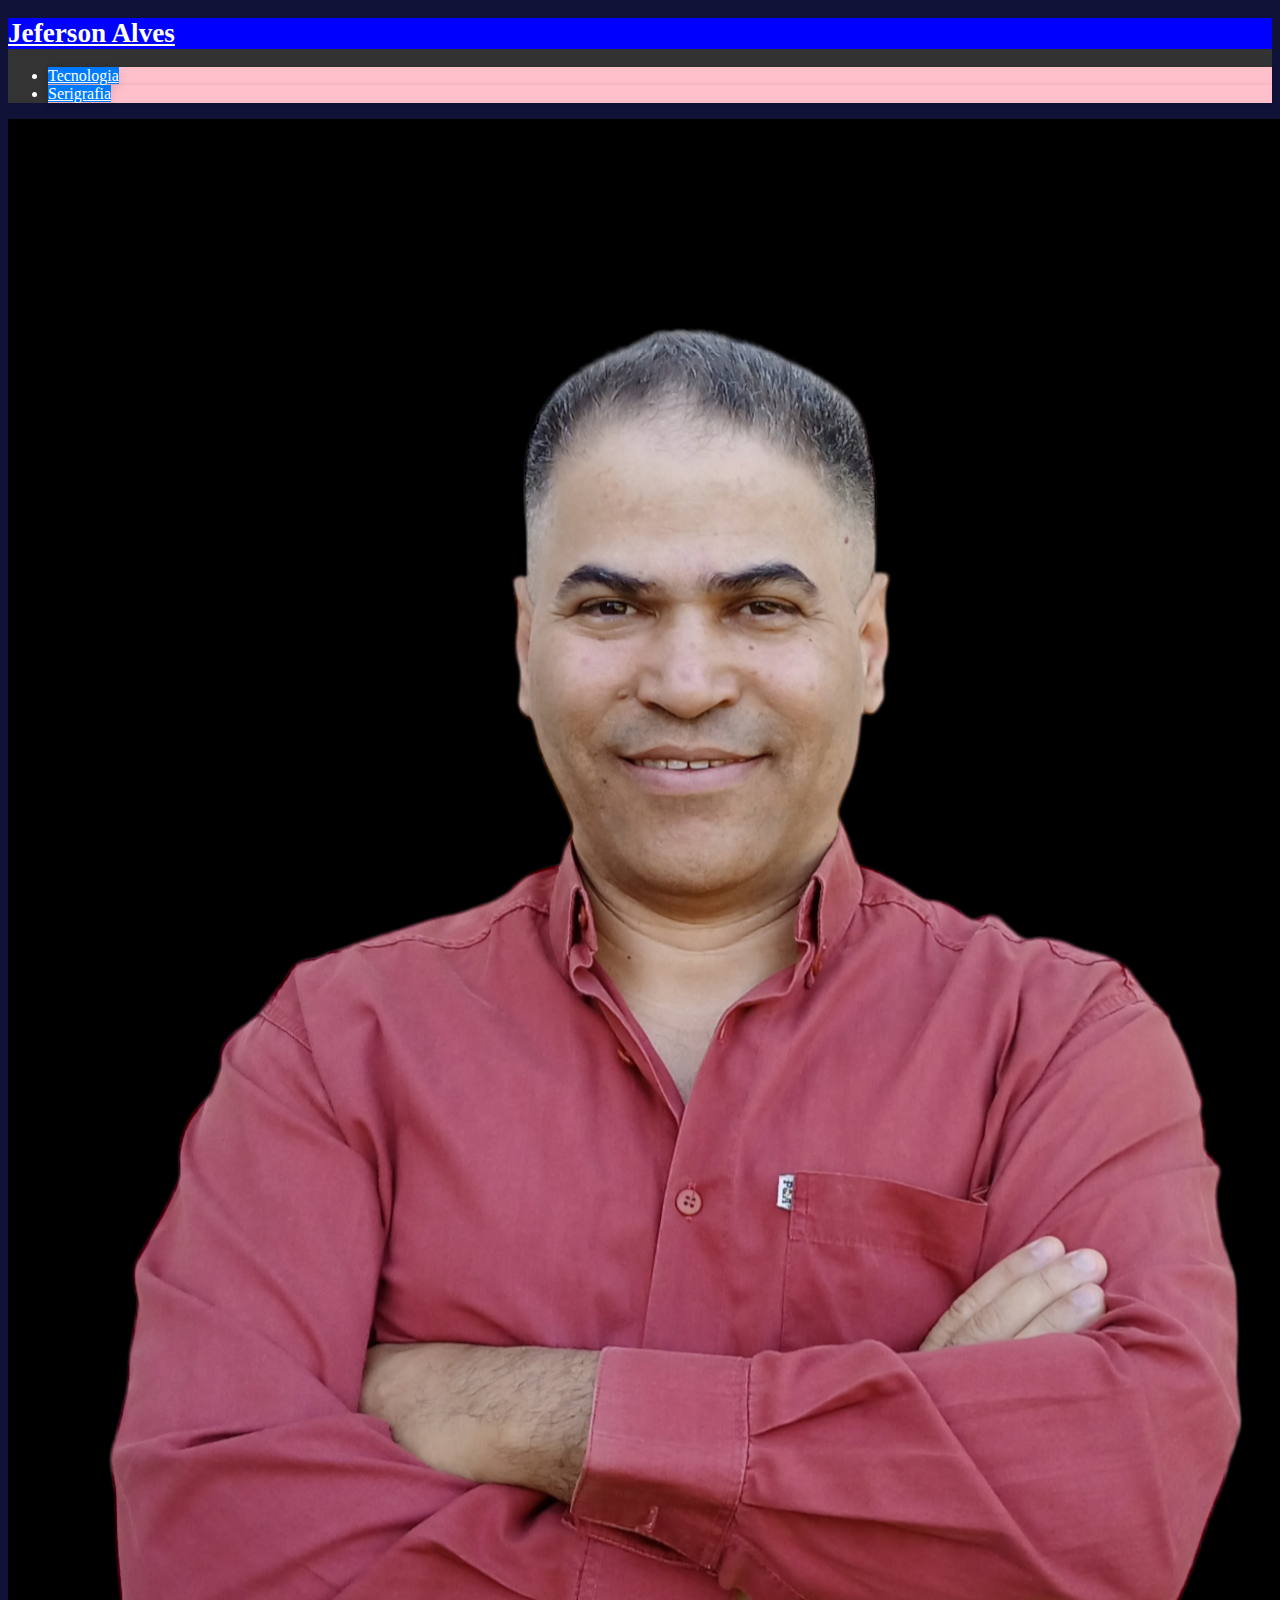
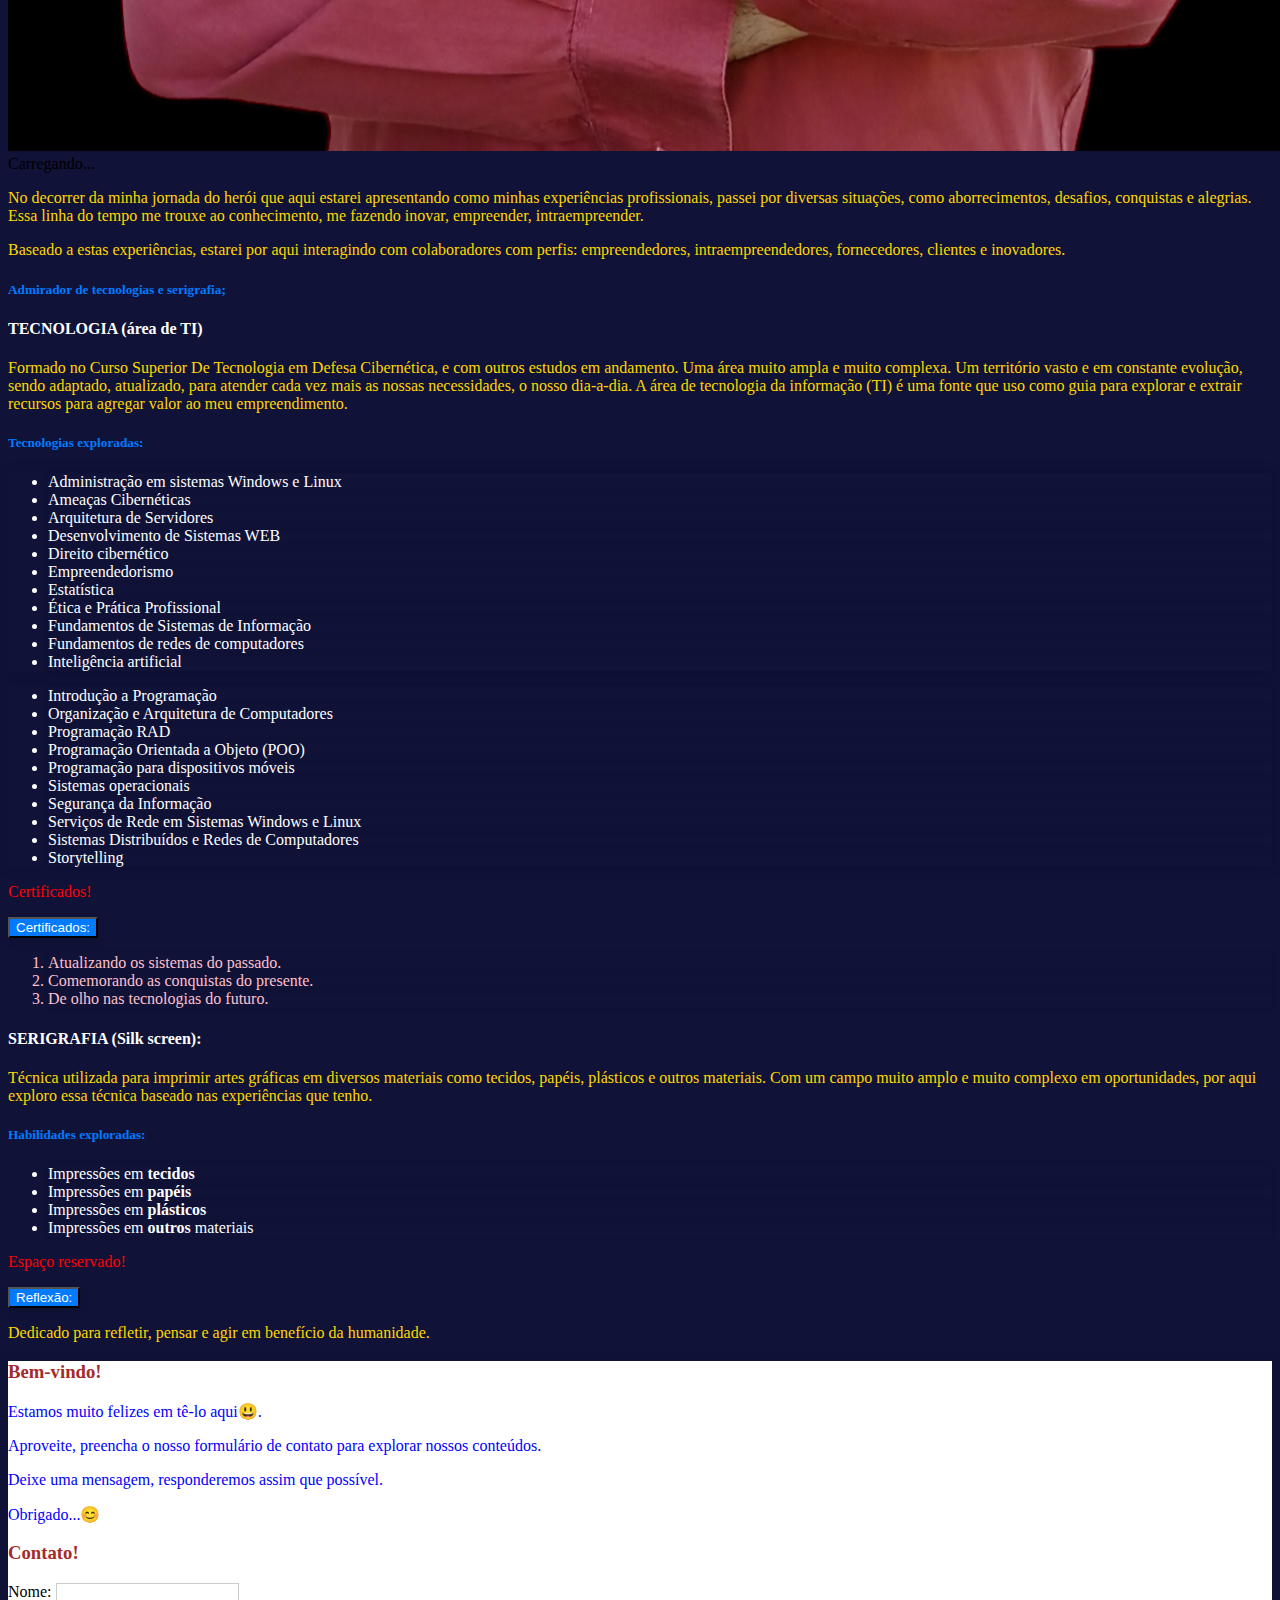
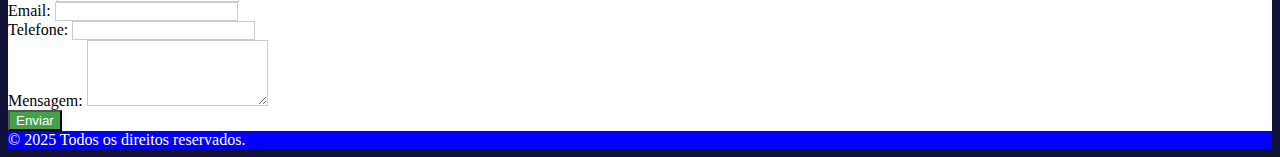
<file: index.html>
<!DOCTYPE html>
<html lang="pt-br">
<head>
    <meta charset="UTF-8">
    <meta name="viewport" content="width=device-width, initial-scale=1.0">
    <title>Jeferson Alves!</title>
    <link rel="stylesheet" href="css/ja.css">
    <link rel="stylesheet" href="css/global.css">
    <link href="https://fonts.googleapis.com/css2?family=Montserrat:wght@400;700&family=Open+Sans:wght@400;700&family=Roboto:wght@400;700&display=swap" rel="stylesheet">
    
</head>
<body>
    <nav>
        <div class="logo">
            <h1><a href="index.html">Jeferson Alves</a></h1>
        </div>
        <ul>
            <li><a href="TEC.html" id="tecnologia-link" onclick="alert('Preencha o formulário de contato!'); return false;" class="btn-tecnologia">Tecnologia</a></li>
            <li><a href="SER.html" id="serigrafia-link" onclick="alert('Preencha o formulário de contato!'); return false;" class="btn-serigrafia">Serigrafia</a></li>
        </ul>
    </nav>

    <main>
    <div class="containerJA">
        <img src="img/J1.png" alt="J1">
        <div id="weather" class="weather-info">Carregando...</div>
    </div>
    <script>
        const weatherApiKey = 'b8e1ca208ba37b685082aa9f5ab4d284'; // Chave de API do OpenWeatherMap
        const exchangeRateApiKey = '5a6fefb706ee7746e76d8c16'; // Chave de API do ExchangeRate-API aqui

        function getWeather(latitude, longitude) {
            const weatherUrl = `https://api.openweathermap.org/data/2.5/weather?lat=${latitude}&lon=${longitude}&units=metric&appid=${weatherApiKey}&lang=pt_br`;

            fetch(weatherUrl)
                .then(response => response.json())
                .then(data => {
                    const weatherDiv = document.getElementById('weather');
                    const temperature = data.main.temp;
                    const description = data.weather[0].description;
                    const city = data.name;

                    // Obter a data, a hora e o dia da semana atuais de Brasília
                    const options = { timeZone: 'America/Sao_Paulo', hour: '2-digit', minute: '2-digit', second: '2-digit', day: '2-digit', month: 'long', year: 'numeric', weekday: 'long' };
                    const date = new Date().toLocaleString('pt-BR', options);

                    // Obter a cotação do dólar
                    getExchangeRate().then(exchangeRate => {
                        weatherDiv.innerHTML = `
                            * ${city}, ${new Date().getDate()} de ${new Date().toLocaleString('pt-BR', { month: 'long' })} de ${new Date().getFullYear()}.<br>
                            * ${new Date().toLocaleString('pt-BR', { weekday: 'long' })} ${new Date().toLocaleString('pt-BR', { hour: '2-digit', minute: '2-digit', timeZone: 'America/Sao_Paulo' })}.<br>
                            * ${temperature}°C. ${description}.<br>
                            * Dólar: R$ ${exchangeRate}`;
                    });
                })
                .catch(error => {
                    console.error('Erro ao obter dados meteorológicos:', error);
                });
        }

        function getExchangeRate() {
            const exchangeRateUrl = `https://v6.exchangerate-api.com/v6/${exchangeRateApiKey}/latest/USD`;

            return fetch(exchangeRateUrl)
                .then(response => response.json())
                .then(data => data.conversion_rates.BRL)
                .catch(error => {
                    console.error('Erro ao obter a cotação do dólar:', error);
                    return 'N/A';
                });
        }

        function getLocation() {
            if (navigator.geolocation) {
                navigator.geolocation.getCurrentPosition(position => {
                    const latitude = position.coords.latitude;
                    const longitude = position.coords.longitude;
                    getWeather(latitude, longitude);
                });
            } else {
                document.getElementById('weather').innerHTML = 'Geolocalização não suportada pelo seu navegador.';
            }
        }

        window.onload = getLocation;
    </script>
        <section>
            <p class="p1">No decorrer da minha jornada do herói que aqui estarei apresentando como minhas experiências profissionais, passei por diversas situações, como aborrecimentos, desafios, conquistas e alegrias. Essa linha do tempo me trouxe ao conhecimento, me fazendo inovar, empreender, intraempreender.</p>
            <p class="p1">Baseado a estas experiências, estarei por aqui interagindo com colaboradores com perfis: empreendedores, intraempreendedores, fornecedores, clientes e inovadores.</p>
            <h5>Admirador de tecnologias e serigrafia;</h5>
            <h4>TECNOLOGIA (área de TI)</h4>
            <p class="p1">Formado no Curso Superior De Tecnologia em Defesa Cibernética, e com outros estudos em andamento. Uma área muito ampla e muito complexa. Um território vasto e em constante evolução, sendo adaptado, atualizado, para atender cada vez mais as nossas necessidades, o nosso dia-a-dia. A área de tecnologia da informação (TI) é uma fonte que uso como guia para explorar e extrair recursos para agregar valor ao meu empreendimento.</p>
            <h5>Tecnologias exploradas:</h5>
            
            <div class="row">
                <div class="column">
                    <ul>
                        <li>Administração em sistemas Windows e Linux</li>
                        <li>Ameaças Cibernéticas</li>
                        <li>Arquitetura de Servidores</li>
                        <li>Desenvolvimento de Sistemas WEB</li>
                        <li>Direito cibernético</li>
                        <li>Empreendedorismo</li>
                        <li>Estatística</li>
                        <li>Ética e Prática Profissional</li>
                        <li>Fundamentos de Sistemas de Informação</li>
                        <li>Fundamentos de redes de computadores</li>
                        <li>Inteligência artificial</li>
                    </ul>
                </div>
                <div class="column">
                    <ul>
                        <li>Introdução a Programação</li>
                        <li>Organização e Arquitetura de Computadores</li>
                        <li>Programação RAD</li>
                        <li>Programação Orientada a Objeto (POO)</li>
                        <li>Programação para dispositivos móveis</li>
                        <li>Sistemas operacionais</li>
                        <li>Segurança da Informação</li>
                        <li>Serviços de Rede em Sistemas Windows e Linux</li>
                        <li>Sistemas Distribuídos e Redes de Computadores</li>
                        <li>Storytelling</li>
                    </ul>
                </div>
            </div>
        
            <p class="p2">Certificados!</p>
            <button class="btn1" onclick="window.location.href='https://drive.google.com/file/d/1J_nhBFGh4s6sRh2RFwYkjxRLHF6DLBBG/view?usp=sharing'">Certificados:</button>
            
            <div class="container2">
                <ol>
                    <li>Atualizando os sistemas do passado.</li>
                    <li>Comemorando as conquistas do presente.</li>
                    <li>De olho nas tecnologias do futuro.</li>
                </ol>
            </div>
        
            

            <h4>SERIGRAFIA (Silk screen):</h4>
            <p class="p1">Técnica utilizada para imprimir artes gráficas em diversos materiais como tecidos, papéis, plásticos e outros materiais. Com um campo muito amplo e muito complexo em oportunidades, por aqui exploro essa técnica baseado nas experiências que tenho.</p>
            <h5>Habilidades exploradas:</h5>
            <div class="container3">
                <ul>
                    <li>Impressões em <strong>tecidos</strong></li>
                    <li>Impressões em <strong>papéis</strong></li>
                    <li>Impressões em <strong>plásticos</strong></li>
                    <li>Impressões em <strong>outros</strong> materiais</li>
                </ul>
            </div>
            <p class="p2">Espaço reservado!</p>
            <button class="btn2" onclick="window.location.href='https://drive.google.com/file/d/1CX5NaOATh81lEjddsb4QEoxsAGPrM-4v/view?usp=sharing'">Reflexão:</button>
        
            <p class="p1">Dedicado para refletir, pensar e agir em benefício da humanidade.</p>
        </section>  

        <div class="container4">
            <h3>Bem-vindo!</h3>
            <p class="p3">Estamos muito felizes em tê-lo aqui😃.</p>
            <p class="p3">Aproveite, preencha o nosso formulário de contato para explorar nossos conteúdos.</p>
            <p class="p3">Deixe uma mensagem, responderemos assim que possível.</p>
            <p class="p3">Obrigado...😊</p>

            <h3>Contato!</h3>
            <div class="form-container">
                <form id="form-contato" method="post">
                    <div class="form-field">
                        <label for="nome">Nome:</label>
                        <input type="text" id="nome" name="nome" required>
                    </div>
                    <div class="form-field">
                        <label for="email">Email:</label>
                        <input type="email" id="email" name="email" required>
                    </div>
                    <div class="form-field">
                        <label for="telefone">Telefone:</label>
                        <input type="tel" id="telefone" name="telefone" required pattern="[0-9]{10,15}" title="Por favor, insira apenas números, com 10 a 15 dígitos.">
                    </div>
                    <div class="form-field">
                        <label for="mensagem">Mensagem:</label>
                        <textarea id="mensagem" name="mensagem" rows="4" required></textarea>
                    </div>
                    <input type="submit" value="Enviar" class="btn-enviar">
                </form>
                <div class="nav-buttons" style="display: none; margin-top: 20px;">
                    <button class="button1" onclick="window.location.href='TEC.html'">Tecnologia: Serigrafia:</button>
                </div>
            </div>
        </div>
    </main>

    <footer>&copy; 2025 Todos os direitos reservados.</footer>

    <script src="https://code.jquery.com/jquery-3.6.0.min.js"></script>
    <script>
        $(document).ready(function() {
            $('#form-contato').on('submit', function(event) {
                event.preventDefault(); // Impede o envio padrão do formulário

                $.ajax({
                    url: 'processa_formulario.php',
                    type: 'POST',
                    data: $(this).serialize(),
                    success: function(response) {
                        alert('Informações salvas com sucesso!'); // Exibe a resposta de sucesso
                        $('.btn-submit').hide(); // Esconde o botão Enviar
                        $('.nav-buttons').show(); // Mostra os botões de navegação
                        $('#form-contato').find('input[type="text"], input[type="email"], input[type="tel"], textarea').val(''); // Esconde as informações dos campos de input
                        window.location.href = 'TEC.html'; // Redireciona para TEC.html
                    },
                    error: function(xhr, status, error) {
                        alert('Erro ao enviar o formulário: ' + error);
                    }
                });
            });

            // Desativa os links Tecnologia e Serigrafia inicialmente
            $('#tecnologia-link, #serigrafia-link').on('click', function(event) {
                if ($(this).hasClass('disabled')) {
                    event.preventDefault();
                    alert('Insira o seu contato no fim da página!');
                }
            });
        });
    </script>
</body>
</html>
</file>
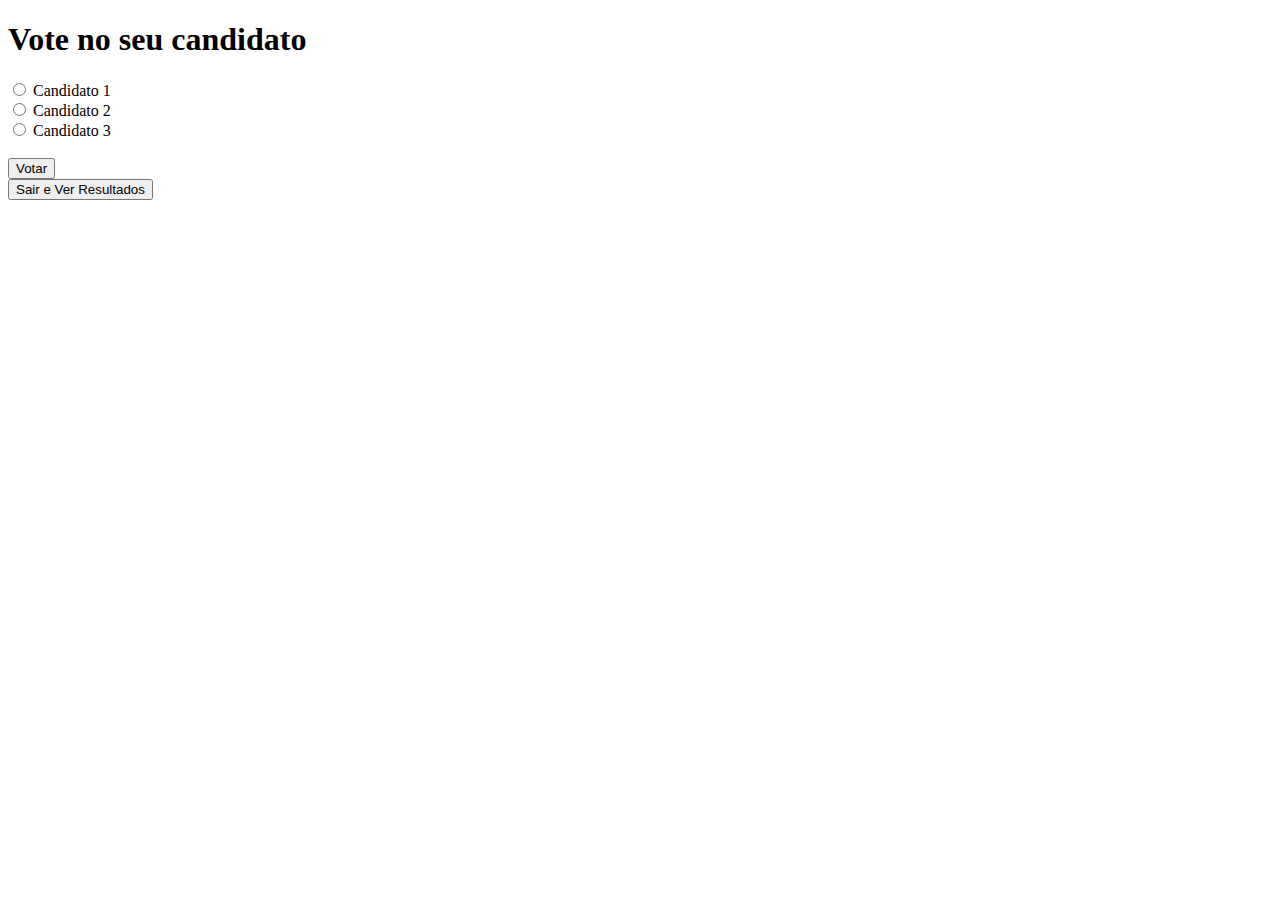
<file: excluir.html>
<!DOCTYPE html>
<html lang="pt-br">
  <head>
    <meta charset="UTF-8">
    <meta name="viewport" content="width=device-width, initial-scale=1">
    <title>Votação</title>
  </head>
  <body>
    <h1>Vote no seu candidato</h1>
    <form action="votacao.php" method="post">
      <label>
        <input type="radio" name="candidato" value="1" required> Candidato 1
      </label><br>
      <label>
        <input type="radio" name="candidato" value="2" required> Candidato 2
      </label><br>
      <label>
        <input type="radio" name="candidato" value="3" required> Candidato 3
      </label><br><br>
      <input type="submit" value="Votar">
    </form>
    <form action="votacao.php" method="post">
      <input type="hidden" name="sair" value="sair">
      <input type="submit" value="Sair e Ver Resultados">
    </form>
  </body>
</html>
</file>
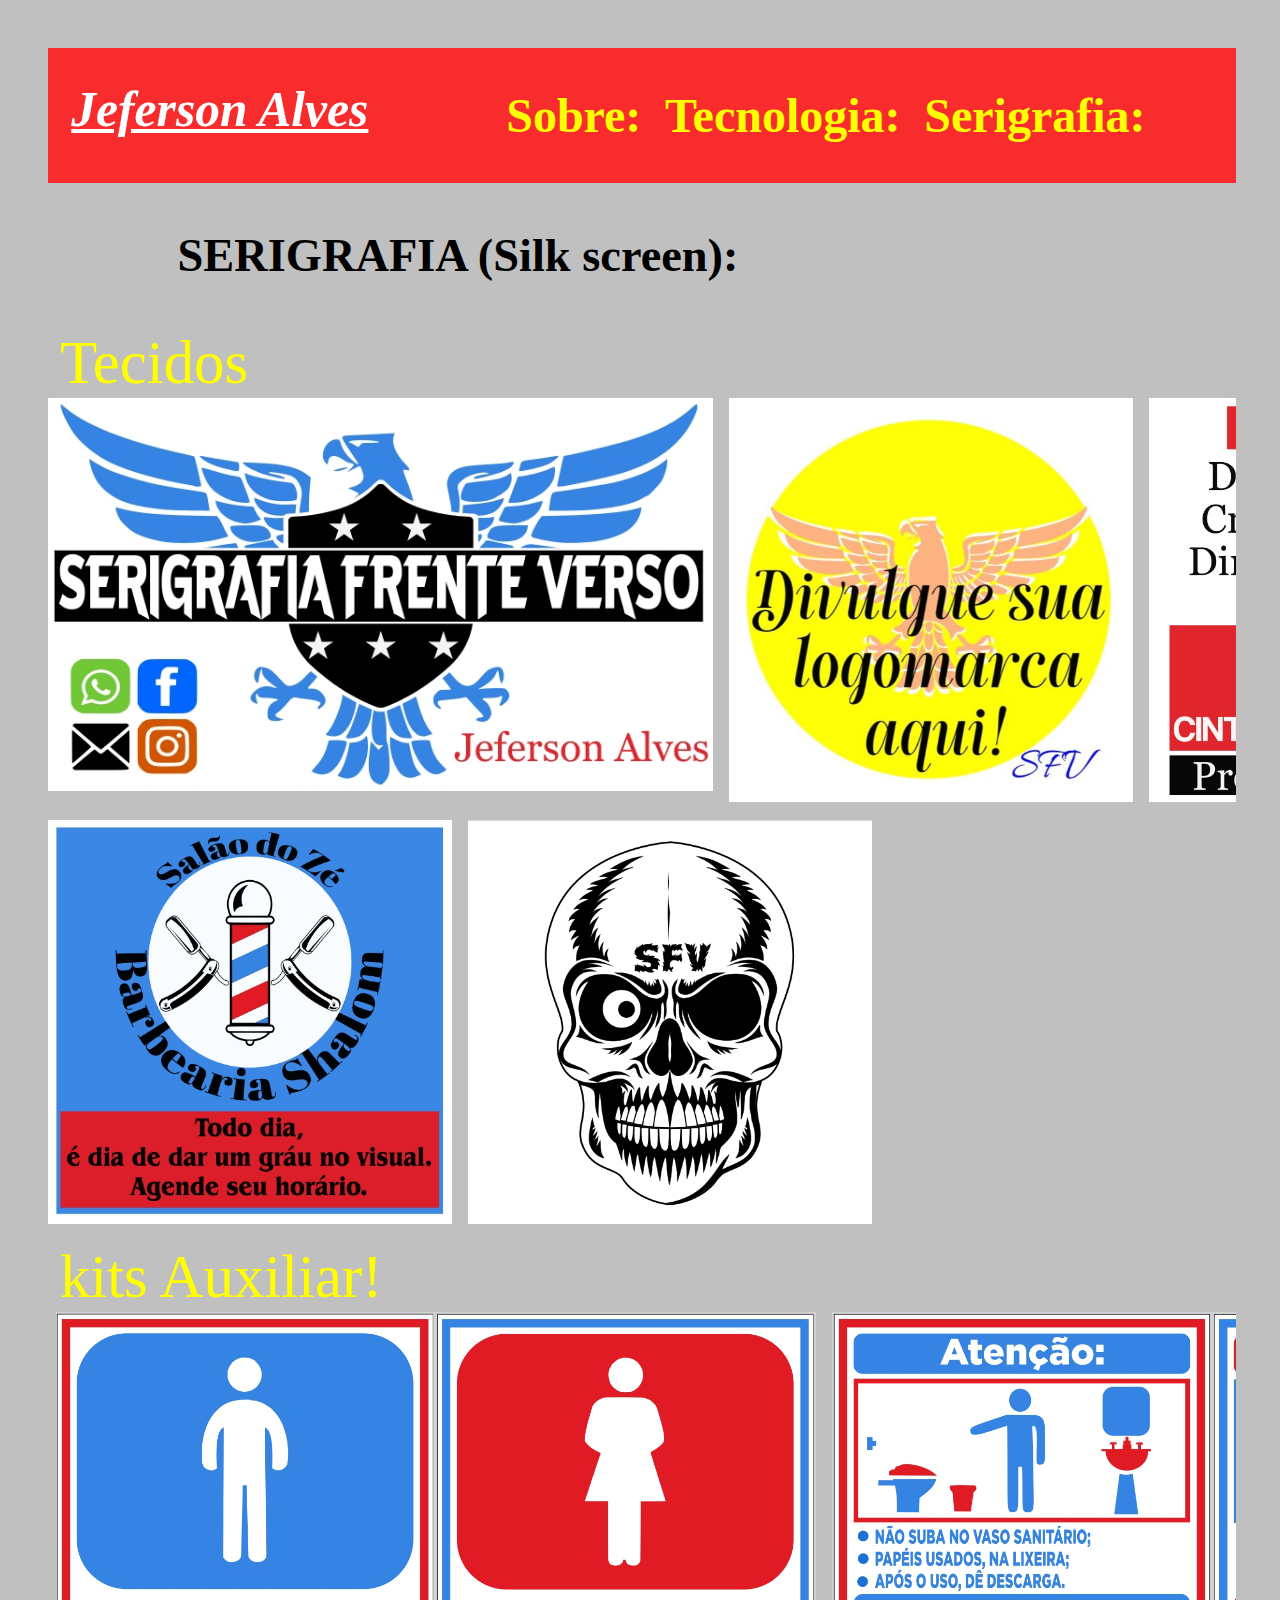
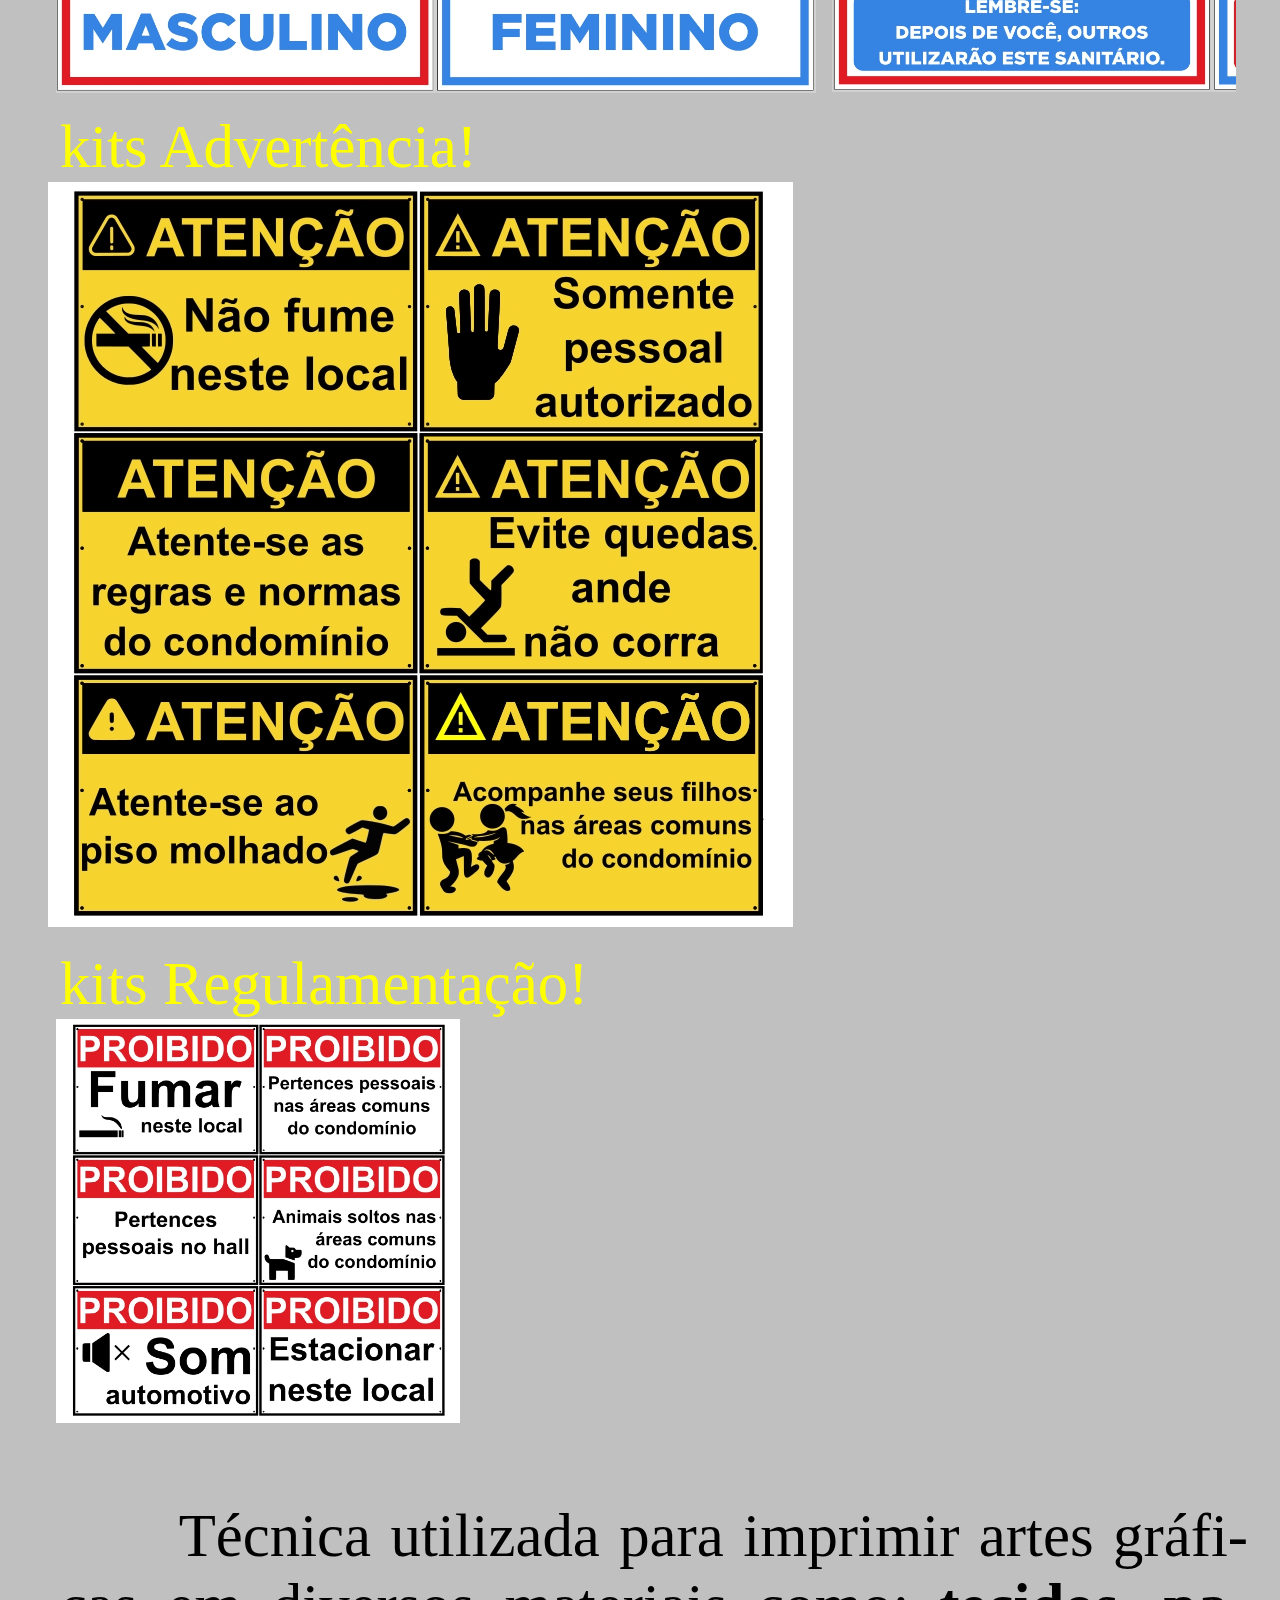
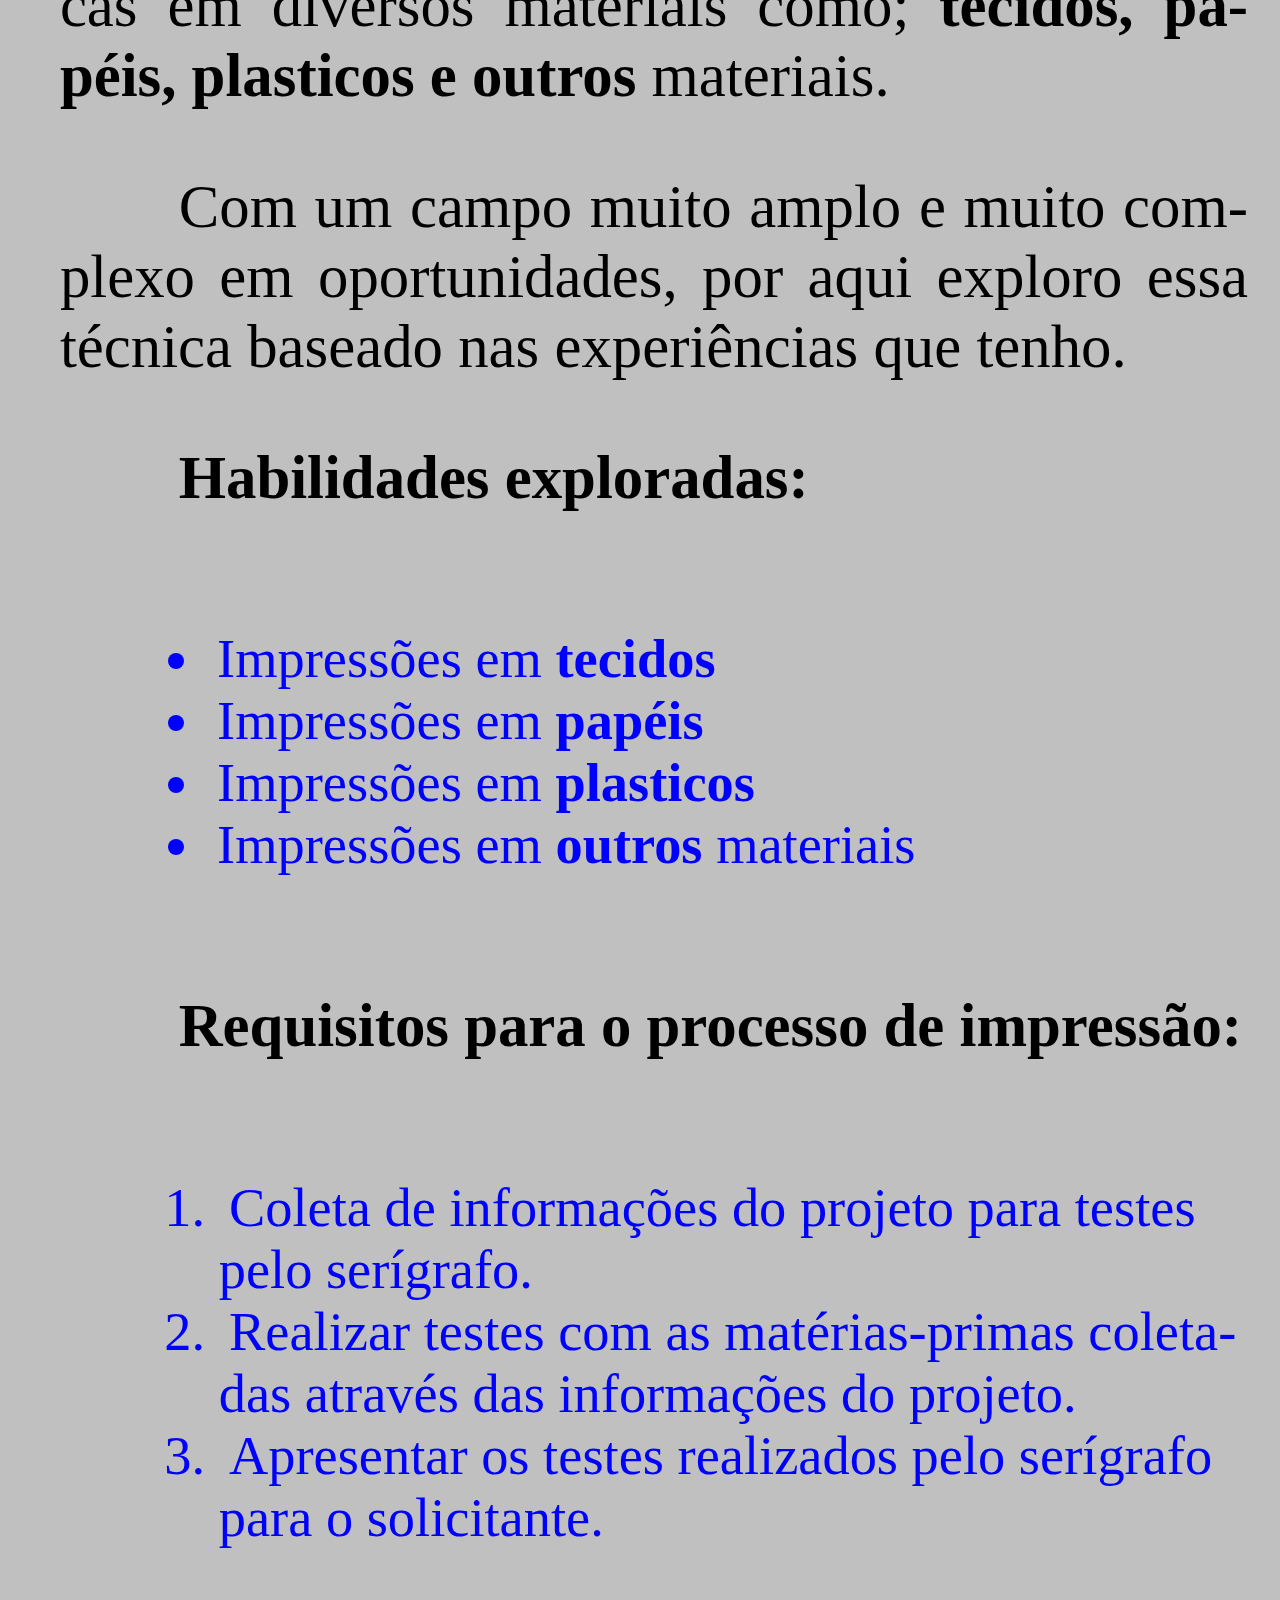
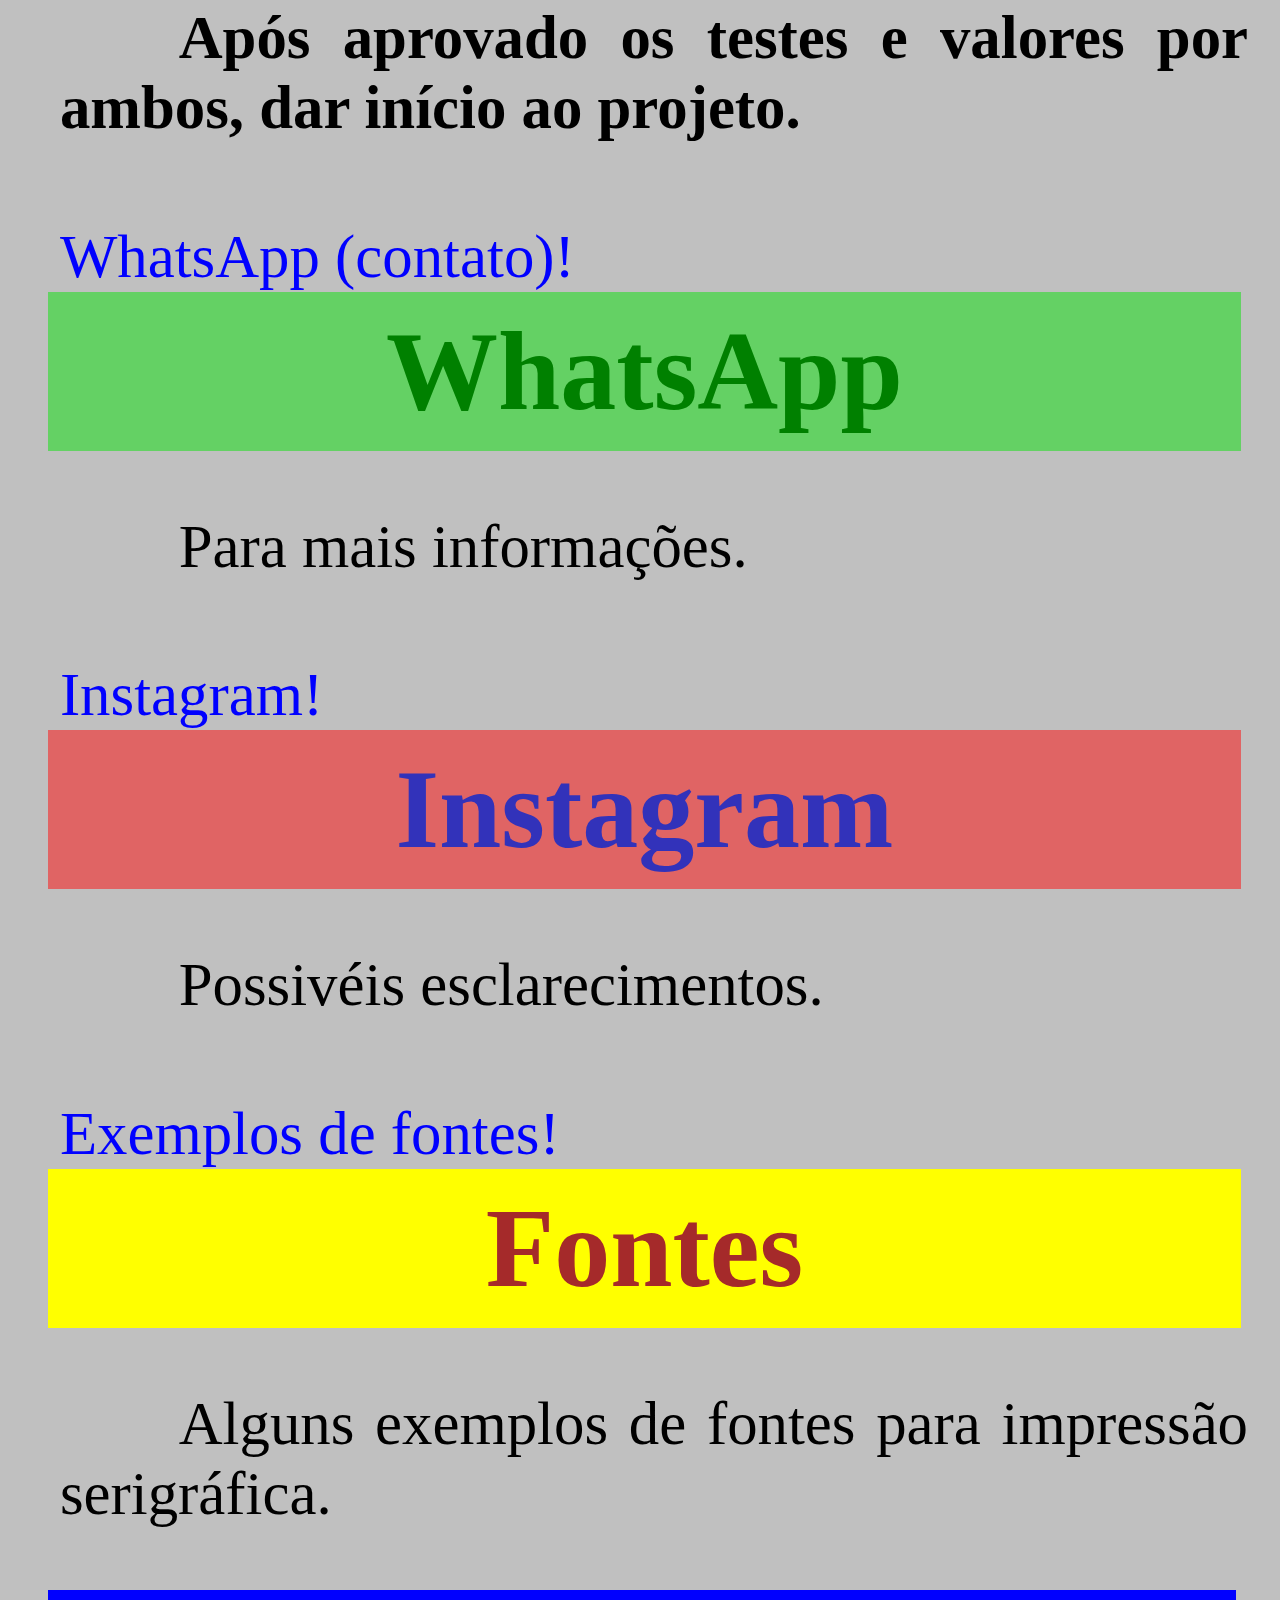
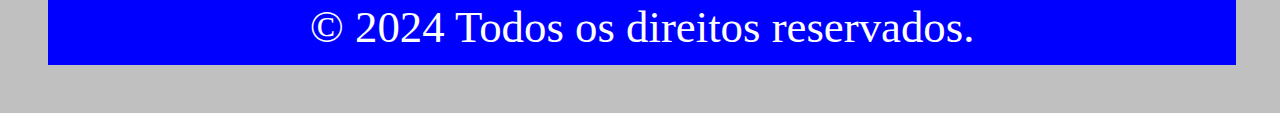
<file: index-ser.html>
<!DOCTYPE html>
  <html lang="pt-br">
    <head>
      <meta charset="UTF-8">
      <meta name="viewport" content="width=device-width, initial-scale=1">
      <link rel="stylesheet" type="text/css" href="css/estilo-ser.css" />
      <title>Jeferson Alves</title>        
    </head>
    <div class="containerser">
      <!-- Seu conteúdo aqui -->
      <body class="ser">
        <nav class="navbar">
          <div class="logo">
            <h1>Jeferson Alves</h1></div>
          <ul class="menu">
            <li><a href="index.html"><h2>Sobre:</h2></a></li>
            <li><a href="index-tec.html"><h2>Tecnologia:</h2></a></li>
            <li><a href="index-ser.html"><h2>Serigrafia:</h2></a></li>
          </ul>
        </nav>
          <h3>SERIGRAFIA (Silk screen):</h3>
          <p2>Tecidos</p2>
            <div class="linha">
              <div class="colunaimgser">
                <!-- Seu conteúdo aqui -->
                <img alt="" src="img/logo SFV.jpg"class="logoSFV" />
                <img alt="" src="img/logo divulg.jpg"class="logodivulg" />
                <img alt="" src="img/logo pagamentos.jpg"class="logopagamentos" />
                <img alt="" src="img/logo açai.jpg"class="logoaçai" />
                <img alt="" src="img/logo escola tec.jpg"class="logoescolatec" />
              </div>
            </div>
            <br>
            <div class="linha">
              <div class="colunaimgser">
                <!-- Seu conteúdo aqui -->
                <img alt="" src="img/logo barbearia.jpg"class="logobarbearia" />
                <img alt="" src="img/logo caveira.svg.jpg"class="logocaveira" />
              </div>
            </div>
            <br>
            <p2>kits Auxiliar!</p2>
            <div class="linha">
              <div class="colunaimgser">
                <!-- Seu conteúdo aqui -->
                <img alt="" src="img/kit banheiro porta.jpg"class="kitbanheiroporta" />
                <img alt="" src="img/kit banheiro sanitario.jpg"class="kitbanheirosanitario" />
                <img alt="" src="img/kit silencio.jpg"class="kitsilencio" />
              </div>
            </div>
            <br>
            <p2>kits Advertência!</p2>
            <div class="linha">
              <div class="colunaimgser">
                <!-- Seu conteúdo aqui -->
                <img alt="" src="img/logo advertencia.jpg"class="logoadvertencia" />
              </div>
            </div>
            <br>
            <p2>kits Regulamentação!</p2>
            <div class="linha">
              <div class="colunaimgser">
                <!-- Seu conteúdo aqui -->
                
                <a href="https://drive.google.com/file/d/1kZxeqi192tsadDvF2-O77JGTvZhXMjou/view?usp=sharing">
                <img alt="testando" src="img/logo regulamentacao.jpg"class="logoregulamentacao" />
            </a>
              
              </div>
            </div>
            <br>
            <p> Técnica utilizada para imprimir artes gráficas em diversos materiais como; <strong>tecidos, papéis, plasticos e outros</strong> materiais.</p>
            <p> Com um campo muito amplo e muito complexo em oportunidades, por aqui exploro essa técnica baseado nas experiências que tenho.</p>
            <p><strong> Habilidades exploradas:</strong></p>
              <div class="linha">
                <div class="colunaser colser1"> 
                  <ul>
                    <li>Impressões em <strong>tecidos</strong></li>
                    <li>Impressões em <strong>papéis</strong></li>
                    <li>Impressões em <strong>plasticos</strong></li>
                    <li>Impressões em <strong>outros</strong> materiais</li>
                  </ul>        
                </div>
              </div>
            <p><strong> Requisitos para o processo de impressão:</strong></p> 
              <div class="colunaser colser2">
                <ol>
                  <li>Coleta de informações do projeto para testes pelo serígrafo.</li>
                  <li>Realizar  testes com as matérias-primas coletadas através das informações do projeto.</li>
                  <li>Apresentar os testes realizados pelo serígrafo para o solicitante.</li>
                </ol>
              </div>
            <p><strong>Após aprovado os testes e valores por ambos, dar início ao projeto.</strong></p>
          <br>
            <p1> WhatsApp (contato)!</p1>
            <a href="https://wa.me/message/ENYLA6IADQOWE1" rel="noopener" class="btn-estilizado2" target="_blank"><strong>WhatsApp</strong></a>
            <p> Para mais informações.</p>
          <br>
            <p1>Instagram!</p1>
              <a href="https://www.instagram.com/serigrafiafrenteverso?igsh=MXU1N3Z4cmZmOHF6ag==" rel="noopener" class="btn-estilizado" target="_blank"><strong>Instagram</strong></a>
            <p>Possivéis esclarecimentos.</p>
          <br>
            <p1>Exemplos de fontes!</p1>
              <a href="https://drive.google.com/file/d/1kZxeqi192tsadDvF2-O77JGTvZhXMjou/view?usp=sharing" rel="noopener" class="btn-estilizado1" target="_blank"><strong>Fontes</strong></a>
            <p>Alguns exemplos de fontes para impressão serigráfica.</p>
        <footer>
          &copy; 2024 Todos os direitos reservados.
        </footer>
      </body>
    </div>
  </html>
</file>
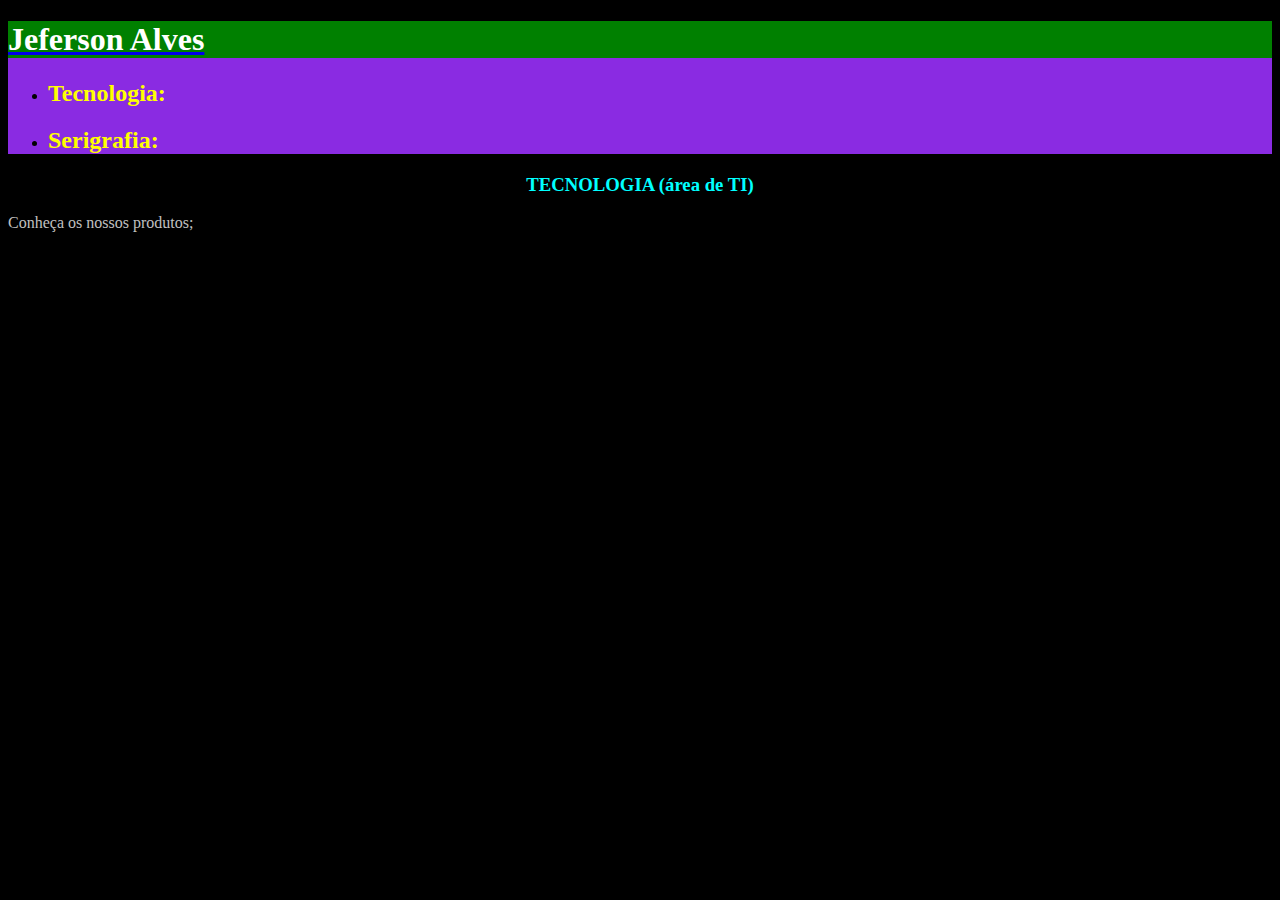
<file: index-tec.html>
<!DOCTYPE html>
  <html lang="pt-br">
    <head>
      <meta charset="UTF-8">
      <meta name="viewport" content="width=device-width, initial-scale=1">
      <link rel="stylesheet" type="text/css" href="css/estilo-tec.css" />
      <link rel="stylesheet" type="text/css" href="css/global.css" />
      <title>Jeferson Alves</title>  
    </head>
    <div class="containertec">
      <!-- Seu conteúdo aqui -->
      <body class="tec">
        <nav class="navbar">
          <div class="logo"><a href="index.html"><h1>Jeferson Alves</h1></a></div>
          <ul class="menu">
    
            <li><a href="index-tec.html"><h2>Tecnologia:</h2></a></li>
            <li><a href="index-ser.html"><h2>Serigrafia:</h2></a></li>
          </ul>
        </nav>
          <h3>TECNOLOGIA (área de TI)</h3>
          <p> Conheça os nossos produtos;</p>
          
        <footer>
          &copy; 2024 Todos os direitos reservados.
        </footer>
      </body>
    </div>
  </html>
</file>
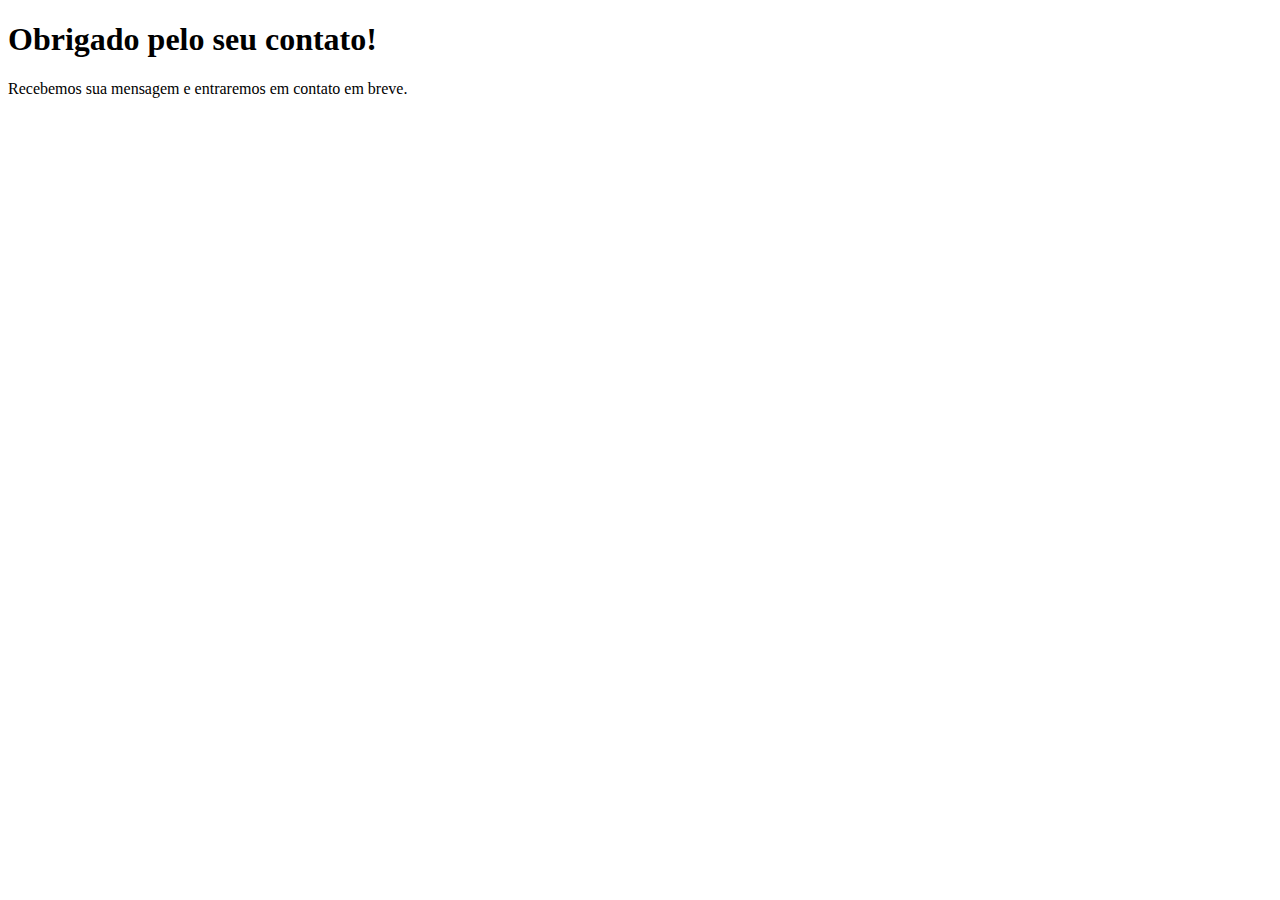
<file: obrigado.html>
<!DOCTYPE html>
<html lang="pt-br">
  <head>
    <meta charset="UTF-8">
    <meta name="viewport" content="width=device-width, initial-scale=1">
    <title>Obrigado</title>
  </head>
  <body>
    <h1>Obrigado pelo seu contato!</h1>
    <p>Recebemos sua mensagem e entraremos em contato em breve.</p>
  </body>
</html>
</file>
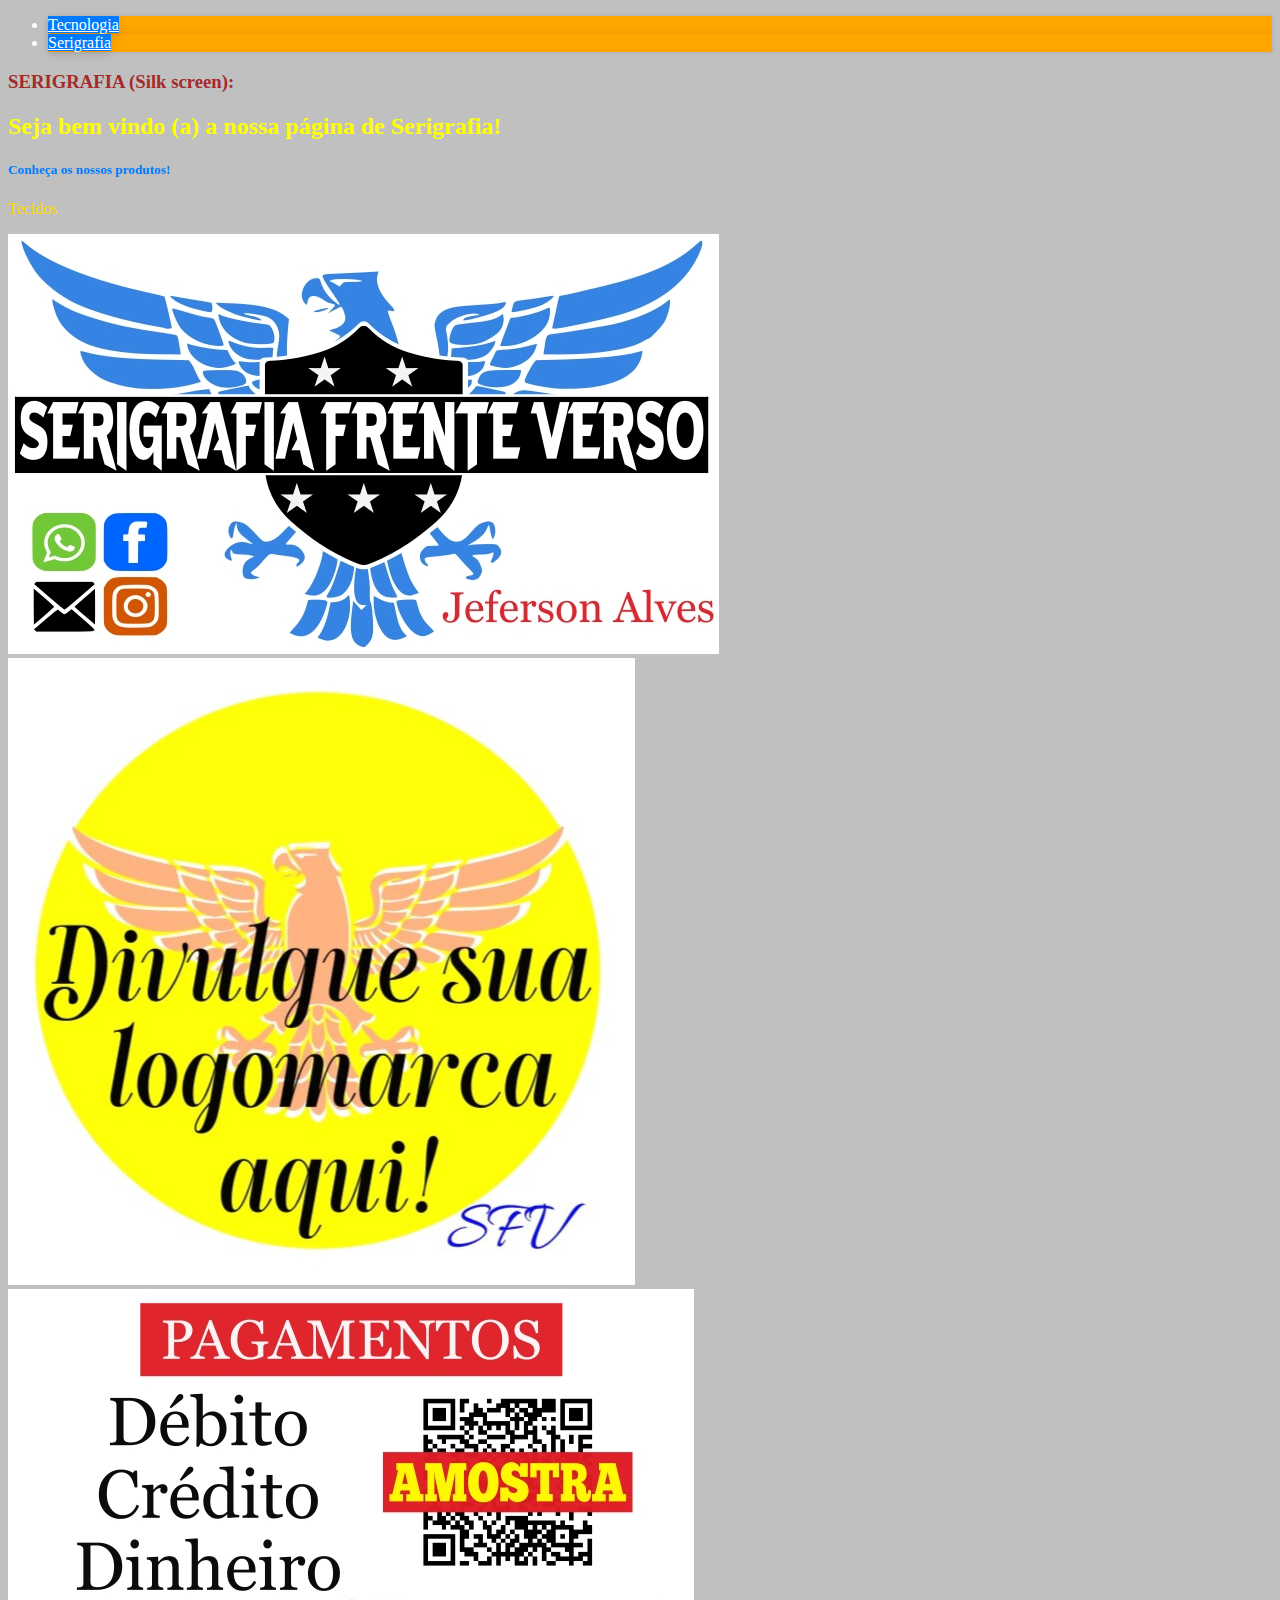
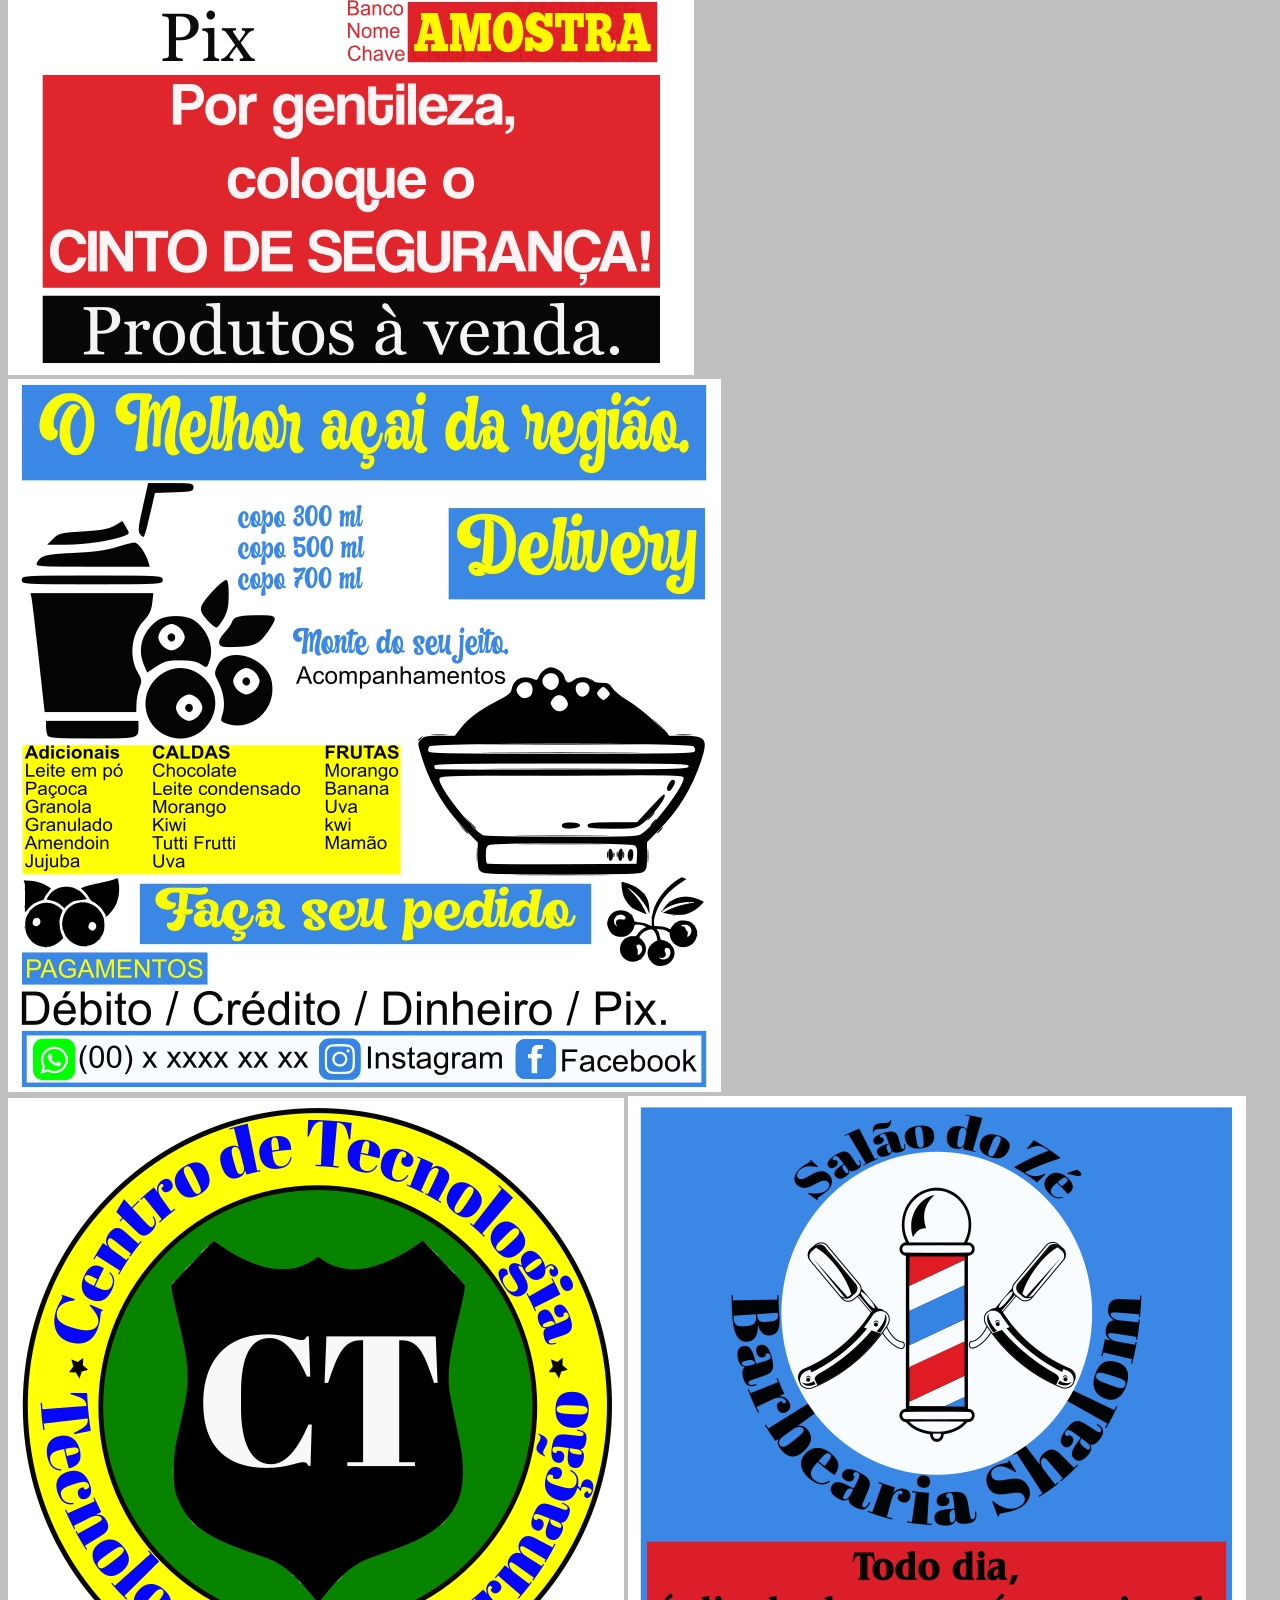
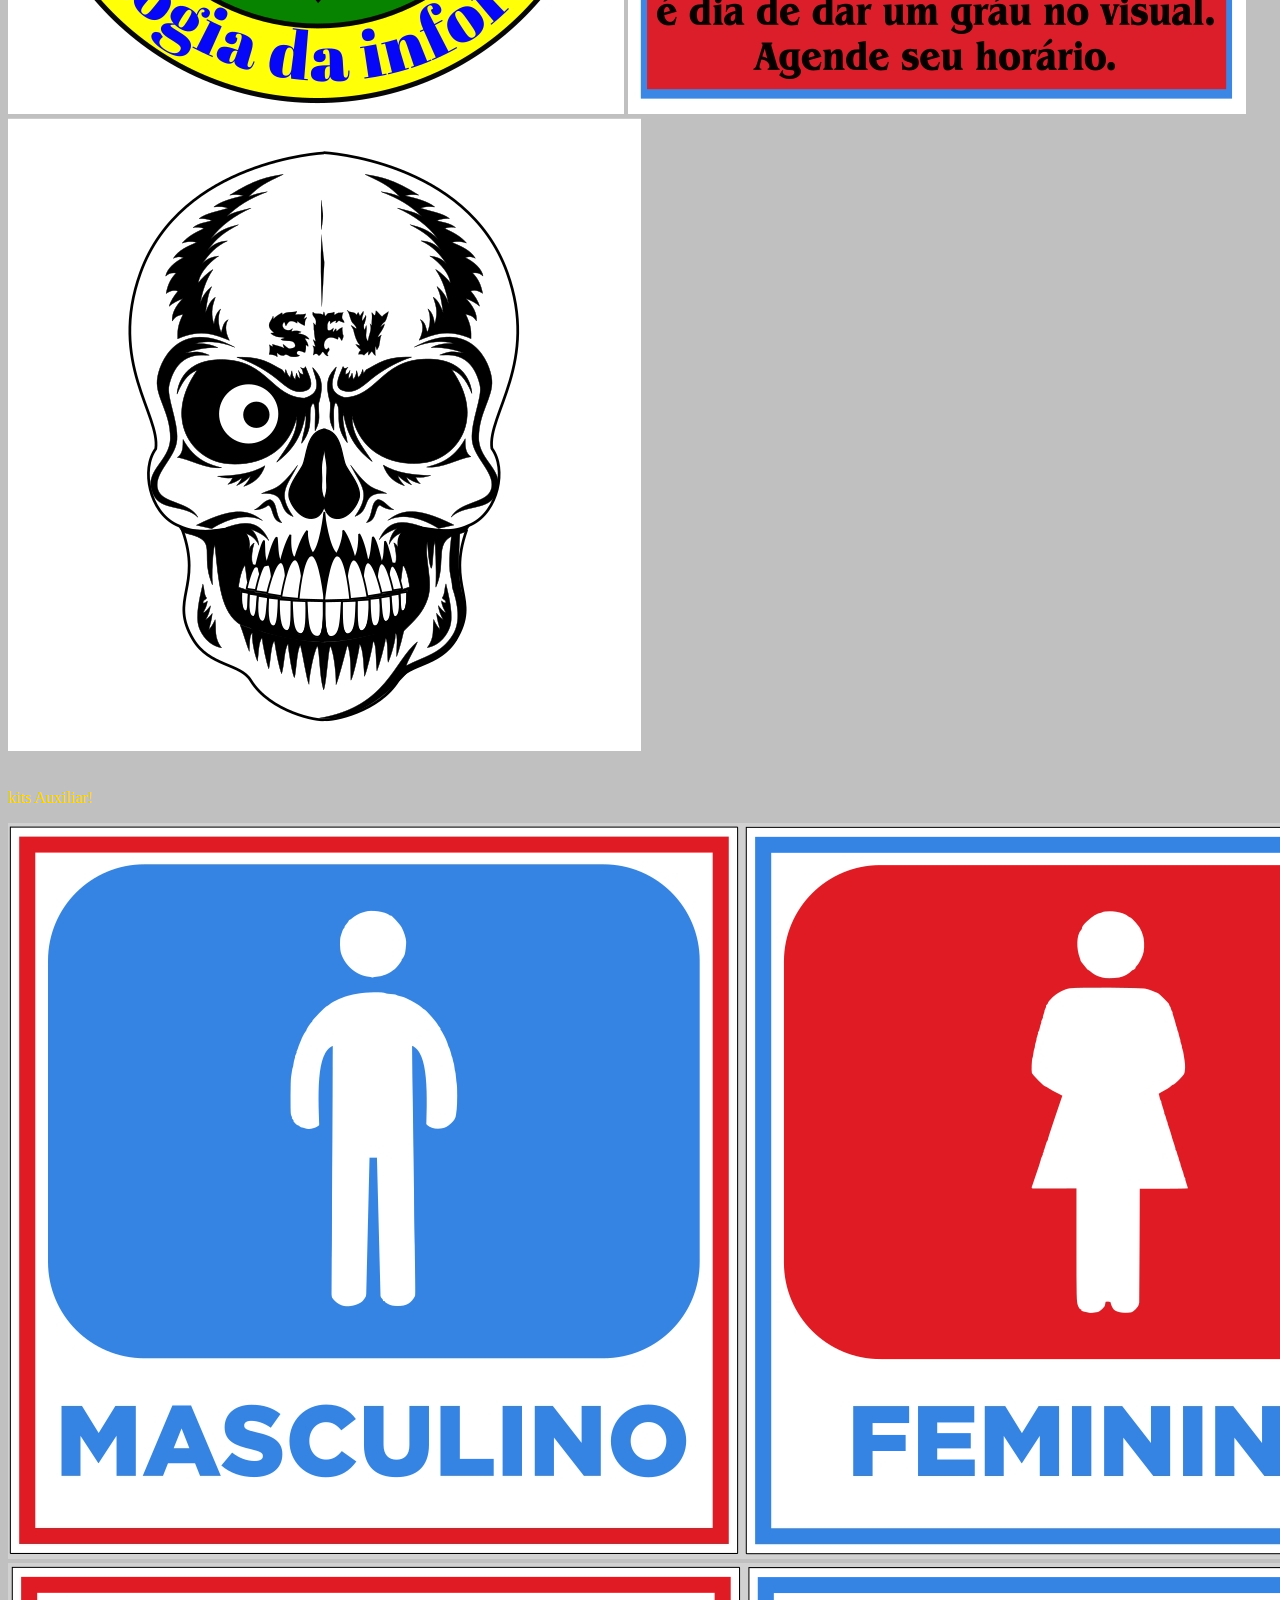
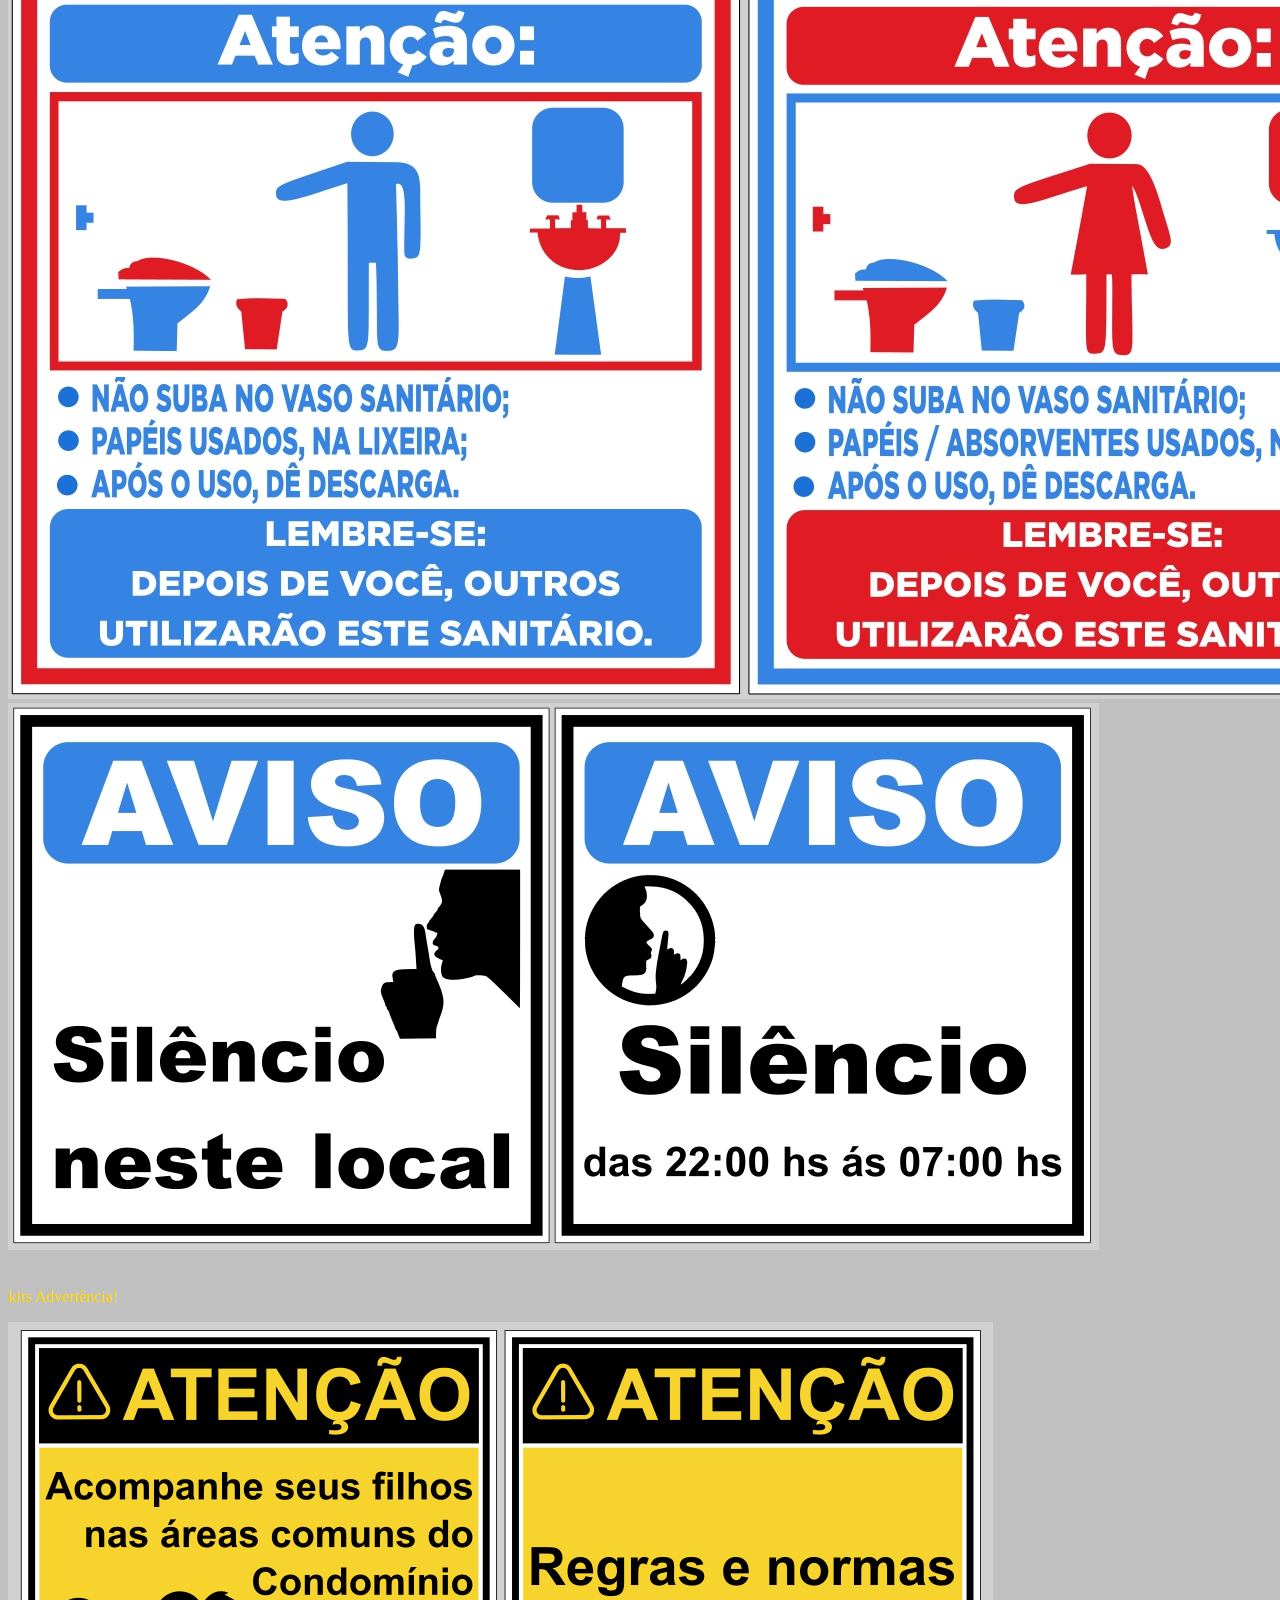
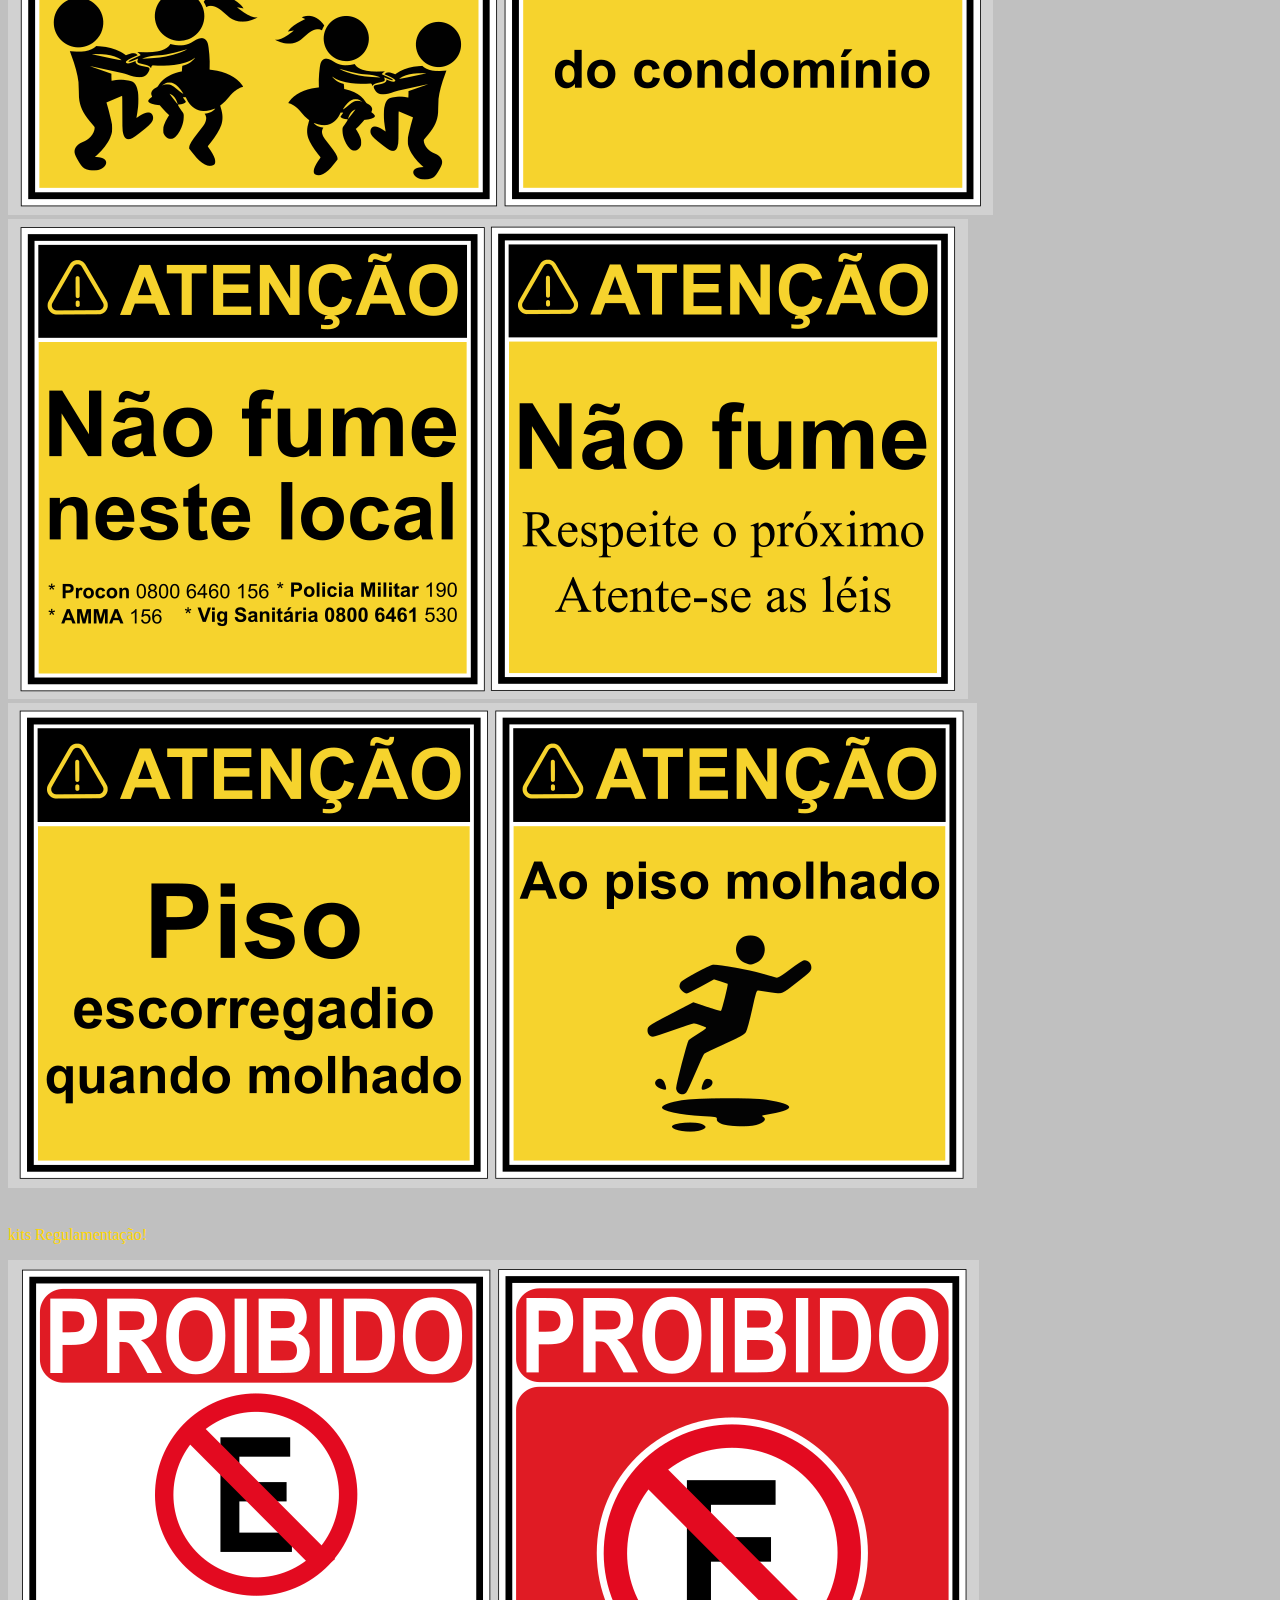
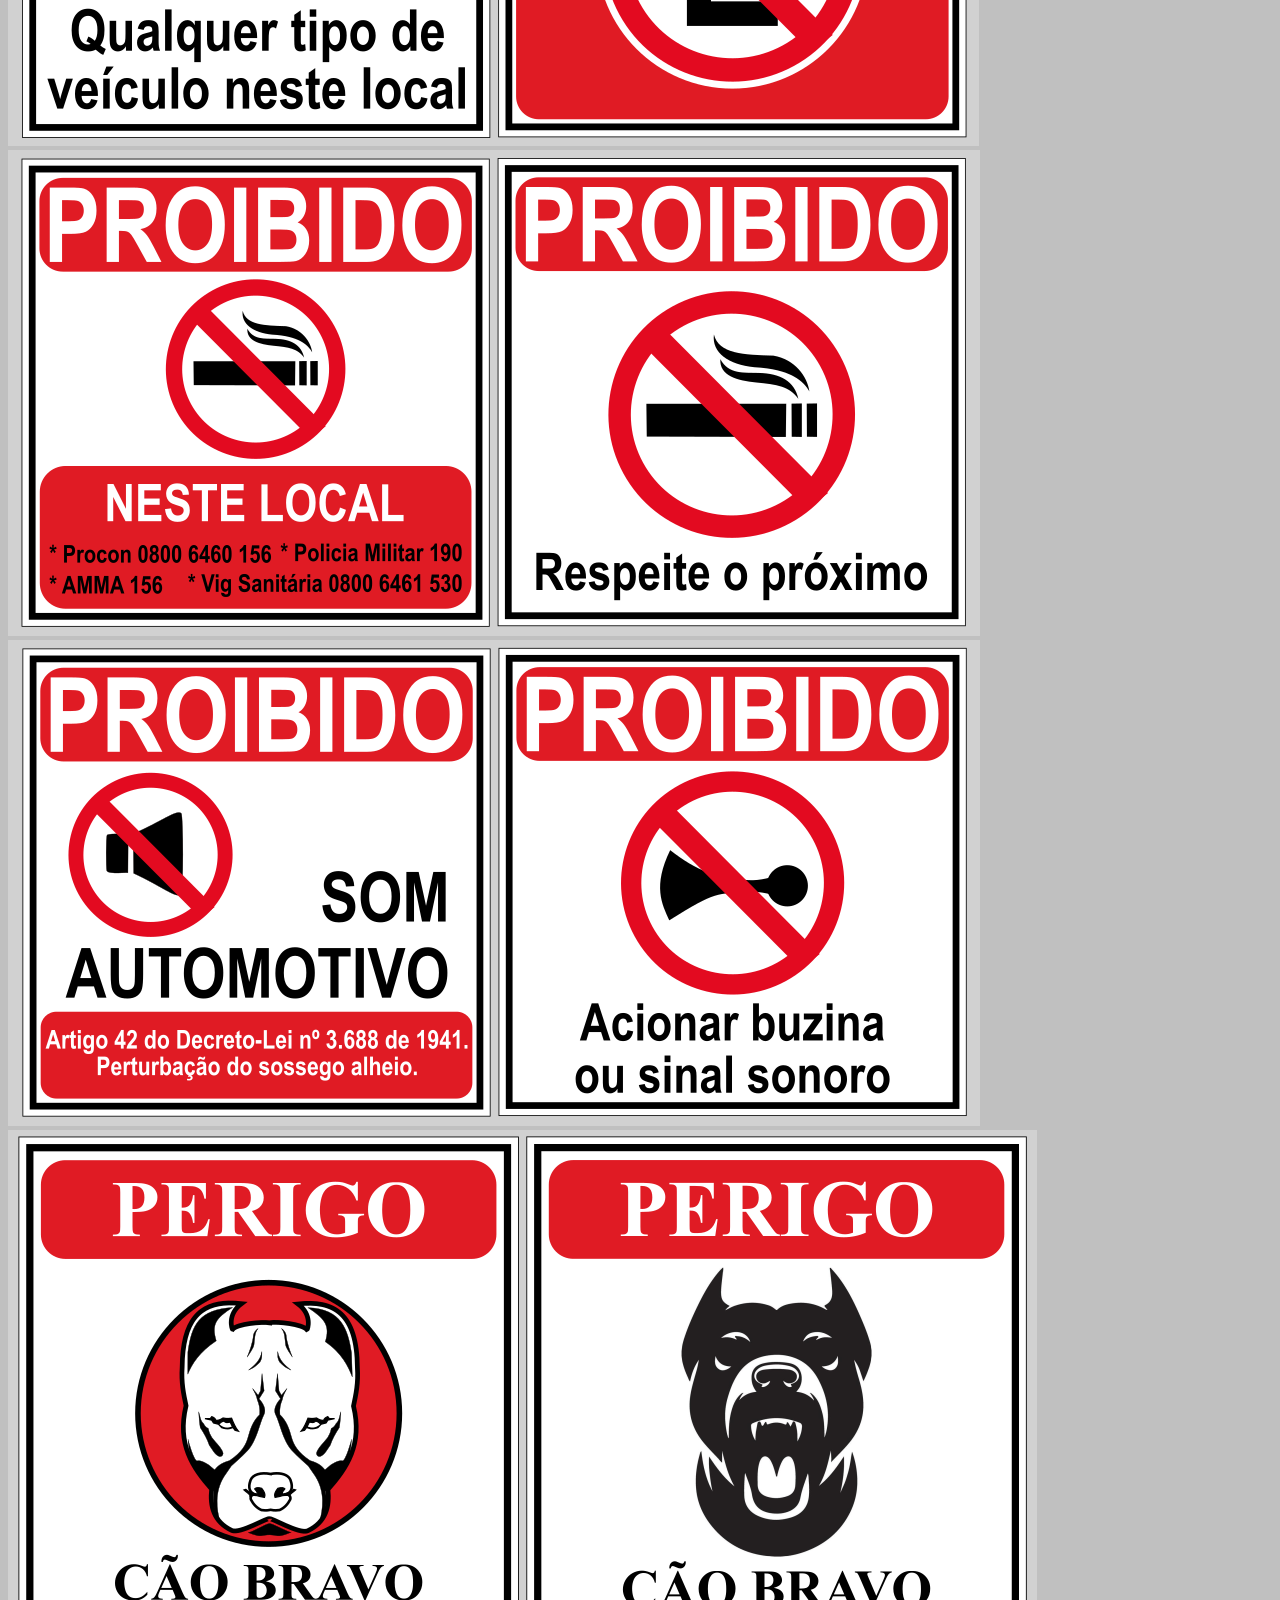
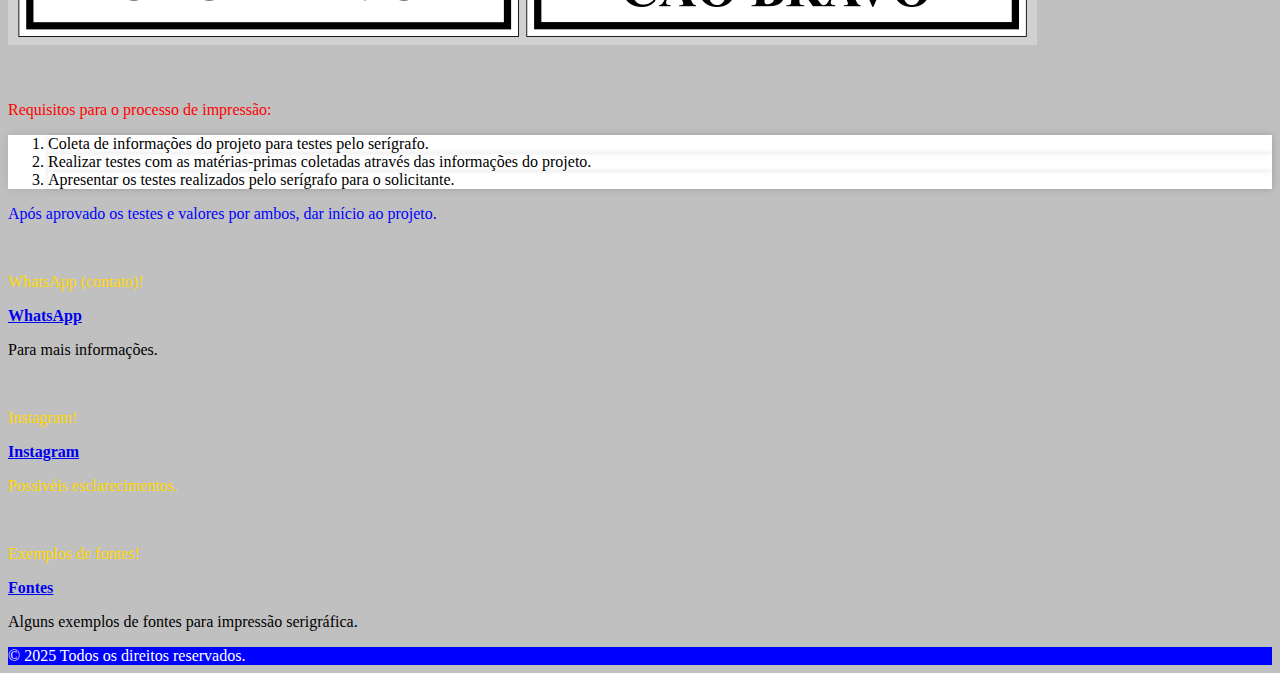
<file: SER.html>
<!DOCTYPE html>
<html lang="pt-br">
<head>
    <meta charset="UTF-8">
    <meta name="viewport" content="width=device-width, initial-scale=1.0">
    <title>Jeferson Alves!</title>
    <link rel="stylesheet" href="css/ser.css">
    <link rel="stylesheet" href="css/global.css">
    <link href="https://fonts.googleapis.com/css2?family=Montserrat:wght@400;700&family=Open+Sans:wght@400;700&family=Roboto:wght@400;700&display=swap" rel="stylesheet">
    
</head>
<body>
    <nav>
        <ul>
            <li><a href="TEC.html" id="tecnologia-link" class="btn-tecnologia">Tecnologia</a></li>
            <li><a href="SER.html" id="serigrafia-link" class="btn-serigrafia">Serigrafia</a></li>
        </ul>
    </nav>

    <main>
    <h3> SERIGRAFIA (Silk screen):</h3>
    <h2>Seja bem vindo (a) a nossa página de Serigrafia!</h2>
          <h5> Conheça os nossos produtos!</h5>
          <p class="p1">Tecidos</p>
            <div class="linha">
              <div class="colunaimgser">
                <img alt="" src="img/logo SFV.jpg"class="logoSFV" />
                <img alt="" src="img/logo divulg.jpg"class="logodivulg" />
                <img alt="" src="img/logo pagamentos.jpg"class="logopagamentos" />
                <img alt="" src="img/logo açai.jpg"class="logoaçai" />
                <img alt="" src="img/logo escola tec.jpg"class="logoescolatec" />
                <img alt="" src="img/logo barbearia.jpg"class="logobarbearia" />
                <img alt="" src="img/logo caveira.svg.jpg"class="logocaveira" />
              </div>
            </div>
            <br>
            
            <p class= "p1">kits Auxiliar!</p>
            <div class="linha">
              <div class="colunaimgser">
                <img alt="" src="img/kit-aux-banheiro-porta.jpg"class="kit-aux-banheiroporta" />
                <img alt="" src="img/kit-aux-banheiro-sanitario.jpg"class="kit-aux-banheirosanitario" />
                <img alt="" src="img/kit-aux-silencio.jpg"class="kit-aux-silencio" />
              </div>
            </div>
            <br>
            
            <p class= "p1">kits Advertência!</p>
            <div class="linha">
              <div class="colunaimgser">
                <img alt="" src="img/kit-adv-Cond.png"class="kit-adv-Cond" />
                <img alt="" src="img/kit-adv-NF.png"class="kit-adv-NF" />
                <img alt="" src="img/kit-adv-piso.png"class="kit-adv-piso" />
              </div>
            </div>
            <br>
            <p class= "p1">kits Regulamentação!</p>
            <div class="linha">
              <div class="colunaimgser">
                <img alt="" src="img/kit-reg-estacionar.png"class="kit-reg-estacionar" />
                <img alt="" src="img/kit-reg-NF.png"class="kit-reg-NF" />
                <img alt="" src="img/kit-reg-perturbação.png"class="kit-reg-perturbação" />
            	<img alt="" src="img/kit-reg-cãobravo.png"class="kit-reg-cãobravo" />
       
                  </div>
                </div>
              <br>

              <br>
            <p class="p2">Requisitos para o processo de impressão:</p> 
              <div class="container4">
                <ol>
                  <li>Coleta de informações do projeto para testes pelo serígrafo.</li>
                  <li>Realizar  testes com as matérias-primas coletadas através das informações do projeto.</li>
                  <li>Apresentar os testes realizados pelo serígrafo para o solicitante.</li>
                </ol>
              </div>
            <p class="p3">Após aprovado os testes e valores por ambos, dar início ao projeto.</p>
          <br>
            <p class="p1"> WhatsApp (contato)!</p>
            <a href="https://wa.me/message/ENYLA6IADQOWE1" rel="noopener" class="btn-WhatsApp" target="_blank"><strong>WhatsApp</strong></a>
            <p> Para mais informações.</p>
          <br>
            <p class="p1">Instagram!</p>
              <a href="https://www.instagram.com/serigrafiafrenteverso?igsh=MXU1N3Z4cmZmOHF6ag==" rel="noopener" class="btn-Instagram" target="_blank"><strong>Instagram</strong></a>
            <p class="p1">Possivéis esclarecimentos.</p>
          <br>
            <p class="p1">Exemplos de fontes!</p>
              <a href="https://drive.google.com/file/d/1kZxeqi192tsadDvF2-O77JGTvZhXMjou/view?usp=sharing" rel="noopener" class="btn-Fontes" target="_blank"><strong>Fontes</strong></a>
            <p>Alguns exemplos de fontes para impressão serigráfica.</p>
        
           </main>

    <footer>&copy; 2025 Todos os direitos reservados.</footer>

</body>
</html>
</file>
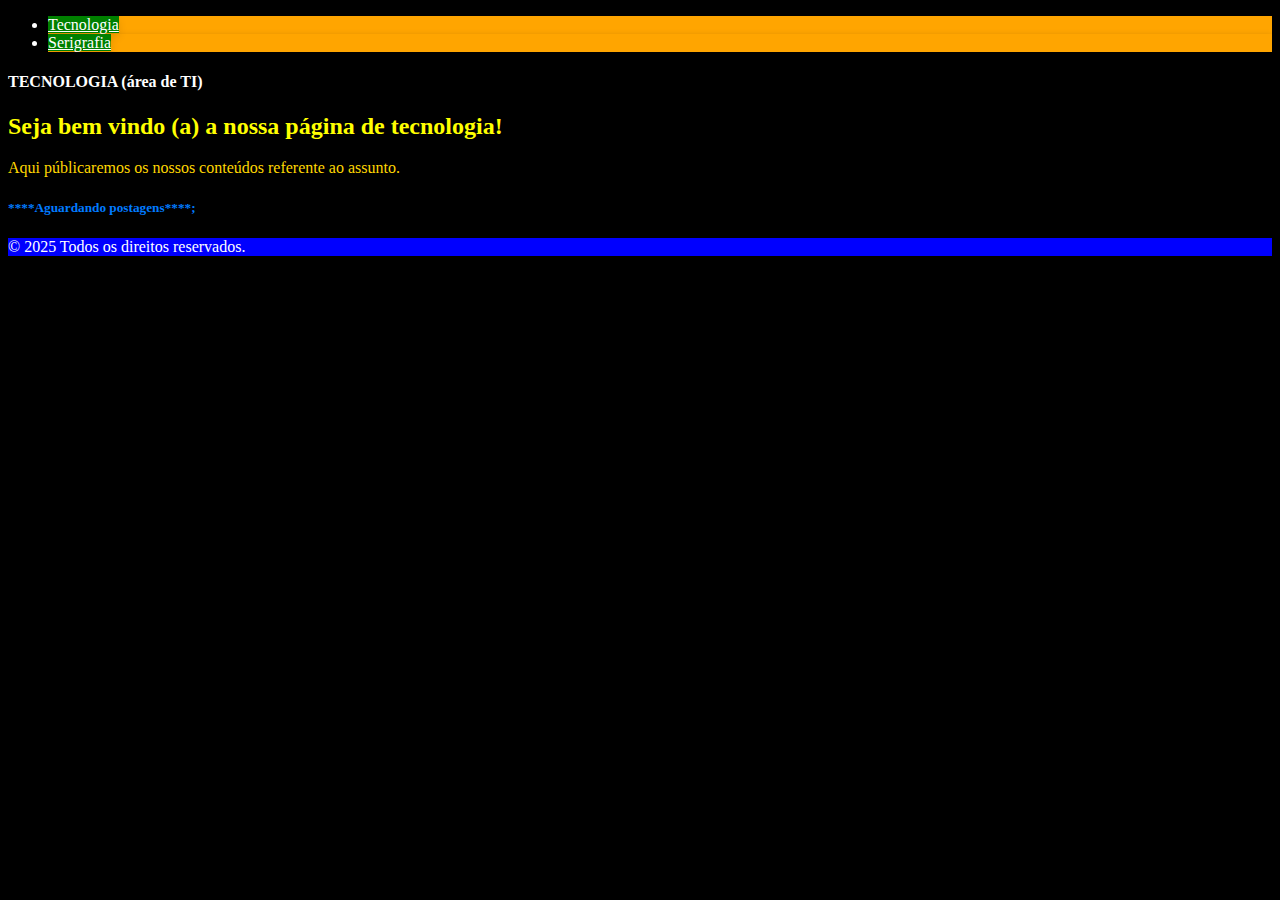
<file: TEC.html>
<!DOCTYPE html>
<html lang="pt-br">
<head>
    <meta charset="UTF-8">
    <meta name="viewport" content="width=device-width, initial-scale=1.0">
    <title>Jeferson Alves!</title>
    <link rel="stylesheet" href="css/tec.css">
    <link rel="stylesheet" href="css/global.css">
    <link href="https://fonts.googleapis.com/css2?family=Montserrat:wght@400;700&family=Open+Sans:wght@400;700&family=Roboto:wght@400;700&display=swap" rel="stylesheet">
    
</head>
<body>
    <nav>
        <ul>
            <li><a href="TEC.html" id="tecnologia-link" class="btn-tecnologia">Tecnologia</a></li>
            <li><a href="SER.html" id="serigrafia-link" class="btn-serigrafia">Serigrafia</a></li>
        </ul>
    </nav>
        <h4>TECNOLOGIA (área de TI)</h4>
        <h2>Seja bem vindo (a) a nossa página de tecnologia!</h2>
            <p class="p1">Aqui públicaremos os nossos conteúdos referente ao assunto.</p>
            <h5>****Aguardando postagens****;</h5>
            
         
      

    <footer>&copy; 2025 Todos os direitos reservados.</footer>

</body>
</html>
</file>
<file: css/ja.css>
/* Estilos Gerais */
body { 
    background-color: rgb(16, 18, 56);
}

/* Estilo do Cabeçalho */
nav {
    background-color: #333;
    color: white;
}

nav .logo {
    background-color: blue;   
}

nav .logo a {
    color: white;
}

nav ul li {
    background-color: pink;
}

nav ul li a {
    color: white;
}

nav ul li a.disabled {
    color: grey;
}

/* Estilos para Títulos */
h1 {
    color: white;
    font-size: 170%;
}

h2 {
    color: yellow;
}

h3 {
    color: brown;
}

h4 {
    color: white; 
}

h5 {
    color: #007BFF;
}

/* Estilos para Parágrafos */
.p1 {
    color: gold; 
}

.p2 {
    color: red;
}

.p3 {
    color: blue;
}

/* Estilos para os Botões */
.btn-tecnologia, .btn-serigrafia {
    background-color: #007BFF;
    color: white;
    transition: background-color 0.3s ease, transform 0.3s ease;
    box-shadow: 0 4px 8px rgba(0, 0, 0, 0.1);
}

.btn-tecnologia:hover, .btn-serigrafia:hover {
    background-color: #FF8C00;
    box-shadow: 0 8px 16px rgba(0, 0, 0, 0.2);
}

.btn1, .btn2 {
    background-color: #007BFF;
    color: white;
    transition: background-color 0.3s ease, transform 0.3s ease;
    box-shadow: 0 4px 8px rgba(0, 0, 0, 0.1);
}

.btn1:hover, .btn2:hover {
    background-color: #45a049;
    box-shadow: 0 8px 16px rgba(0, 0, 0, 0.2);
}

.btn3 {
    background-color: #28A745;
  
    color: white;
    transition: background-color 0.3s ease, transform 0.3s ease;
    box-shadow: 0 4px 8px rgba(0, 0, 0, 0.1);
}

.btn3:hover {
    background-color: #218838;
    box-shadow: 0 8px 16px rgba(0, 0, 0, 0.2);
}

.btn-enviar {
    background-color: #45a049;
    color: white;
    transition: background-color 0.3s ease, transform 0.3s ease;
    box-shadow: 0 4px 8px rgba(0, 0, 0, 0.1);
}

.btn-enviar:hover {
    background-color: #007BFF;
    box-shadow: 0 8px 16px rgba(0, 0, 0, 0.2);
}

.btn:active {
    box-shadow: 0 4px 8px rgba(0, 0, 0, 0.1);
}

/* Estilo das Colunas */
.row {
    color: white;
}

.column {
    box-shadow: 0 0 15px rgba(0, 0, 0, 0.1);
}

li {
    box-shadow: 0 0 5px rgba(0, 0, 0, 0.1);
}

/* Estilos para Containers */
.container2 {
    color: pink;
}

.container3 {
    color: white; 
}

.container4 {
    background-color: white;
    box-shadow: 0 0 10px rgba(0, 0, 0, 0.1);  
}

/* Estilo do Formulário */
.form-container4 {
    background-color: #f9f9f9;
    box-shadow: 0 0 10px rgba(0, 0, 0, 0.1);
}

.form-field input, .form-field textarea {
    border: 1px solid #ccc;
}

/* Estilo do Rodapé */
footer {
    background-color: blue;
    color: white;
}
</file>
<file: css/global.css>

</file>
<file: css/estilo-ser.css>
/* Para telas pequenas (celulares, menos de 300px) */
@media only screen and (max-width: 300px) {
  .containerser {
    width: 530%;
    padding: 10px;
  }
}
/*Para telas pequenas (301px a 350px)*/
@media only screen and (min-width: 301px) and (max-width: 350px) {
  .containerser {
    width: 420%;
    padding: 10px;
  }
}
/* Para telas pequenas(Galaxy S9 /Galaxy Z Fold 5 320px a 658px) */
@media only screen and (min-width: 320px) and (max-width: 658px) {
  .containerser {
    width: 390%;
    padding: 10px;
  }
}
/* Para telas pequenas(Galaxy note !! 360px a 640px) */
@media only screen and (min-width: 360px) and (max-width: 640px) {
  .containerser {
    width: 370%;
    padding: 10px;
  }
}
/* Para telas pequenas (iPhone 12 Pro, S7, A9 PRO, J5 390px a 844px) */
@media only screen and (min-width: 390px) and (max-width: 844px) {
  .containerser {
    width: 396%;
    padding: 10px;
  }
}
/* Para telas pequenas (LG Optimus L70, 384px a 640px) */
@media only screen and (min-width: 384px) and (max-width: 640px) {
  .containerser {
    width: 340%;
    padding: 10px;
  }
}
/* Para telas pequenas (iPhone SE, 375px a 667px) */
@media only screen and (min-width: 375px) and (max-width: 667px) {
  .containerser {
    width: 340%;
    padding: 10px;
  }
}
/*Para telas pequenas (Galaxy A51/71 /iPhone 6/7/8 Plus 401px a 450px)*/
@media only screen and (min-width: 401px) and (max-width: 450px) {
  .containerser {
    width: 320%;
    padding: 10px;
  }
}
/* Para telas pequenas () */
@media only screen and (min-width: 451px) and (max-width: 500px) {
  .containerser {
    width: 310%;
    padding: 10px;
  }
}
/* Para telas pequenas (Nokia N9 480px a 854px) */
@media only screen and (min-width: 480px) and (max-width: 854px) {
  .containerser {
    width: 270%;
    padding: 10px;
  }
}

/* Para telas médias (501px a 550px) */
@media only screen and (min-width: 501px) and (max-width: 550px) {
  .containerser {
    width: 240%;
    padding: 20px;
  }
}
/* Para telas médias (501px a 640px) */
@media only screen and (min-width: 551px) and (max-width: 640px) {
  .containerser {
    width: 240%;
    padding: 20px;
  }
}
/* Para telas médias(Tablets, 600px a 1024px) */
@media only screen and (min-width: 600px) and (max-width: 1024px) {
  .containerser {
    width: 210%;
    padding: 20px;
  }
}
/* Para telas médias (tablets, 641px a 1024px) */
@media only screen and (min-width: 641px) and (max-width: 1024px) {
  .containerser {
    width: 290%;
    padding: 20px;
  }
}

/* Para telas médias (Galaxi Tab S4 712px a 1138px) */
@media only screen and (min-width: 712px) and (max-width: 1138px) {
  .containerser {
    width: 180%;
    padding: 20px;
  }
}

/* Para telas grandes (iPad Mini 768px a 1024px) */
@media only screen and (min-width: 768px) and (max-width: 1024px) {
  .containerser {
    width: 170%;
    padding: 30px;
  }
}

/* Para telas grandes (iPad Air 820px a 1180px) */
@media only screen and (min-width: 820px) and (max-width: 1180px) {
  .containerser {
    width: 160%;
    padding: 30px;
  }
}

/* Para telas grandes (desktops, 1025px a 1200px) */
@media only screen and (min-width: 1024px) and (max-width: 1366px) {
  .containerser {
    width: 130%;
    padding: 30px;
  }
}

/* Para telas extra grandes (desktops grandes, mais de 1200px) */
@media only screen and (min-width: 1200px) {
  .containerser {
    width: 94%;
    padding: 40px;
  }
}



/* Estilos para o BODY */
body.ser {
  background-color: silver;
}
/* Estilos para o menu de navegação */
.navbar {
  display: flex;
  background-color: rgb(248, 44, 44);
  padding-right: 2%;
  overflow: auto;
}
.logo {
  color: white;
  font-style: italic;
  padding-left: 2%;
  padding-right: 0%;
  text-decoration: underline;
}
.menu {
  list-style: none;
  margin: auto;
  padding-left: 2%;
  padding-right: 2%;
  display: flex;
}
.menu li { 
padding-left: 2%;
padding-right: 2%;
}
.menu li a {
  text-decoration: none;
  color: yellow;
}


/* Estilos para FONTES */
.font {
  font-family: Arial, Helvetica, sans-serif;
}
h1{
  font-size: 310%;
}
h2{
  font-size: 300%;
}
h3{
  padding-left: 1%;
  text-indent: 10%;
  font-size: 290%;
  color: black;
}


/* Estilos para COLUNAS img */
/* grid 100%*/
.linha {
  width: 200%;
  overflow: auto

}
.colunaimgser {
  float: left;
  /* Para Android e iOS */
  -webkit-hyphens: auto;
  -moz-hyphens: auto;
  -ms-hyphens: auto;
  hyphens: auto;
  width: 200%;
  overflow: auto;
}
.ser {
  background-image: url('   ');
  .logoSFV {
  padding-left: 0%;
  padding-right: 8px;
  width: 28%;
  height: 28%;
  float:inline-start;
  }
}
/* Estilos para IMAGENS */
.ser {
  background-image: url('   ');
  .logodivulg {
  padding-left: 8px;
  padding-right: 8px;
  width: 17%;
  height: 17%;
  float:left;
  }
}
/* Estilos para IMAGENS */
.ser {
  background-image: url('   ');
  .logopagamentos {
  padding-left: 8px;
  padding-right: 8px;
  width: 17%;
  height: 17%;
  float: left;
  }
}
/* Estilos para IMAGENS */
.ser {
  background-image: url('   ');
  .logoaçai {
  padding-left: 8px;
  padding-right: 8px;
  width: 17%;
  height: 17%;
  float: left;
  }
}

/* Estilos para IMAGENS */
.ser {
  background-image: url('   ');
  .logoescolatec {
  padding-left: 8px;
  padding-right: 8px;
  width: 17%;
  height: 17%;
  float: left;
  }
}
/* Estilos para IMAGENS */
.ser {
  background-image: url('   ');
  .logobarbearia {
  padding-left: 0%;
  padding-right: 8px;
  width: 17%;
  height: 17%;
  float: left;
  }
}
/* Estilos para IMAGENS */
.ser {
  background-image: url('   ');
  .logocaveira {
  padding-left: 8px;
  padding-right: 8px;
  width: 17%;
  height: 17%;
  float: left;
  }
}
/* Estilos para IMAGENS */
.ser {
  background-image: url('   ');
  .logoauxiliar {
  padding-left: 0px;
  padding-right: 8px;
  width: 17%;
  height: 17%;
  float: left;
  }
}
/* Estilos para IMAGENS */
.ser {
  background-image: url('   ');
  .kitbanheiroporta {
  padding-left: 8px;
  padding-right: 8px;
  width: 32%;
  float: left;
  }
}
/* Estilos para IMAGENS */
.ser {
  background-image: url('   ');
  .kitbanheirosanitario {
  padding-left: 8px;
  padding-right: 8px;
  width: 32%;
  float: left;
  }
}
.ser {
  background-image: url('   ');
  .kitsilencio {
  padding-left: 8px;
  padding-right: 8px;
  width: 32%;
  float: left;
  }
}
.ser {
  background-image: url('   ');
  .logoregulamentacao {
  padding-left: 8px;
  padding-right: 8px;
  width: 17%;
  height: 17%;
  float: left;
  }
}


/* Estilos para PARAGRAFOS */
p{
  /* Para Android e iOS */
  -webkit-hyphens: auto;
  -moz-hyphens: auto;
  -ms-hyphens: auto;
  hyphens: auto;
  padding-left: 1%;
  padding-right: 2%;
  text-align: justify;
  text-indent: 10%;
  font-size: 380%;
  color: black;
  width: 100%;
}
p1{
  /* Para Android e iOS */
  -webkit-hyphens: auto;
  -moz-hyphens: auto;
  -ms-hyphens: auto;
  hyphens: auto;
  padding-left: 1%;
  padding-right: 2%;
  text-indent: 10%;
  font-size: 380%;
  color: blue;
  width: 100%;
}
p2{
  /* Para Android e iOS */
  -webkit-hyphens: auto;
  -moz-hyphens: auto;
  -ms-hyphens: auto;
  hyphens: auto;
  padding-left: 1%;
  padding-right: 2%;
  text-indent: 10%;
  font-size: 380%;
  color: yellow;
  width: 100%;
}


/* Estilos para COLUNAS lista*/
/* grid 100%*/
.linha {
  width: 100%;
}
.colunaser {
  float: left;
  color: blue;
}
.colser1 {
  /* Para Android e iOS */
  -webkit-hyphens: auto;
  -moz-hyphens: auto;
  -ms-hyphens: auto;
  hyphens: auto;
  text-indent: 1%;
  padding-left: 10%;
  font-size: 340%;
  width: 90%;
  text-align: left;
  color: blue;
}
.colser2 {
  /* Para Android e iOS */
  -webkit-hyphens: auto;
  -moz-hyphens: auto;
  -ms-hyphens: auto;
  hyphens: auto;
  text-indent: 1%;
  padding-left: 11%;
  font-size: 340%;
  width: 90%;
  text-align: left;
}


/* Estilos para BOTÃO */
.btn-estilizado1 {
  background-color: yellow; /* Cor de fundo do botão */
  border: none; /* Sem bordas */
  color: brown; /* Cor do texto */
  padding: 15px 32px; /* Espaçamento interno */
  text-align: center; /* Alinhamento do texto */
  text-decoration: none; /* Sem sublinhado */
  display: block;
  font-size: 700%; /* Tamanho da fonte */
  margin: auto;
  cursor: pointer; /* Cursor de mão ao passar o mouse */
  width: 95%;
}
.btn-estilizado2 {
  background-color: rgb(100, 209, 100); /* Cor de fundo do botão */
  border: none; /* Sem bordas */
  color: green; /* Cor do texto */
  padding: 15px 32px; /* Espaçamento interno */
  text-align: center; /* Alinhamento do texto */
  text-decoration: none; /* Sem sublinhado */
  display: block; /* Posição do botão */
  font-size: 700%; /* Tamanho da fonte */
  margin: auto;
  cursor: pointer; /* Cursor de mão ao passar o mouse */
  width: 95%;
}
/* Estilos para BOTÃO */
.btn-estilizado {
  background-color: rgb(224, 100, 100); /* Cor de fundo do botão */
  border: none; /* Sem bordas */
  color: rgb(50, 50, 186); /* Cor do texto */
  padding: 15px 32px; /* Espaçamento interno */
  text-align: center; /* Alinhamento do texto */
  text-decoration: none; /* Sem sublinhado */
  display: block;
  font-size: 700%; /* Tamanho da fonte */
  margin: auto;
  cursor: pointer; /* Cursor de mão ao passar o mouse */
  width: 95%;
}


/* Estilos para RODAPÉ */
footer {
  display:block;
  background-color: blue;
  text-align: center;
  color: white;
  padding: 1%;
  font-size: 280%;
  overflow: auto;
}
</file>
<file: css/estilo-tec.css>
/* Estilos para o BODY */
body.tec {
  background-color: black;
}


/* Estilos para o menu de navegação */
.navbar {
  background-color: blueviolet;
}
.logo {
  color: white;
  background-color: green;
}
.menu li a {
  text-decoration: none;
  color: yellow;
}


/* Estilos para FONTES */
.font {
  font-family: Arial, Helvetica, sans-serif;
}
h1{
  color: white;
}
h3{
  color: aqua;
  text-align: center;
}
h4{
  color: blueviolet;
  text-align: center;
}
h5{
  color: whitesmoke;
  padding-left: 1%;
  padding-right: 2%;
  text-indent: 10%;
}


/* Estilos para PARAGRAFOS */
p{
  color: silver;
}
p1{
  width: 100%;
}
</file>
<file: css/ser.css>
/* Estilos Gerais */
body { 
    background-color: silver;
}

/* Estilo do Cabeçalho */
nav {
    color: white;
}

nav .logo {
    background-color: blue;   
}

nav .logo a {
    color: white;
}

nav ul li {
    background-color: orange;
}

nav ul li a {
    color: white;
}

nav ul li a.disabled {
    color: grey;
}

/* Estilos para Títulos */
h1 {
    color: white;
    font-size: 170%;
}

h2 {
    color: yellow;
}

h3 {
    color: brown;
}

h4 {
    color: white; 
}

h5 {
    color: #007BFF;
}

/* Estilos para Parágrafos */
.p1 {
    color: gold; 
}

.p2 {
    color: red;
}

.p3 {
    color: blue;
}


/* Estilos para os Botões */
.btn-tecnologia, .btn-serigrafia {
    background-color: #007BFF;
    color: white;
    transition: background-color 0.3s ease, transform 0.3s ease;
    box-shadow: 0 4px 8px rgba(0, 0, 0, 0.1);
}

.btn-tecnologia:hover, .btn-serigrafia:hover {
    background-color: green;
    box-shadow: 0 8px 16px rgba(0, 0, 0, 0.2);
}

.btn1, .btn2 {
    background-color: #007BFF;
    color: white;
    transition: background-color 0.3s ease, transform 0.3s ease;
    box-shadow: 0 4px 8px rgba(0, 0, 0, 0.1);
}

.btn1:hover, .btn2:hover {
    background-color: #45a049;
    box-shadow: 0 8px 16px rgba(0, 0, 0, 0.2);
}

.btn3 {
    background-color: #28A745;
  
    color: white;
    transition: background-color 0.3s ease, transform 0.3s ease;
    box-shadow: 0 4px 8px rgba(0, 0, 0, 0.1);
}

.btn3:hover {
    background-color: #218838;
    box-shadow: 0 8px 16px rgba(0, 0, 0, 0.2);
}

.btn-enviar {
    background-color: #45a049;
    color: white;
    transition: background-color 0.3s ease, transform 0.3s ease;
    box-shadow: 0 4px 8px rgba(0, 0, 0, 0.1);
}

.btn-enviar:hover {
    background-color: #007BFF;
    box-shadow: 0 8px 16px rgba(0, 0, 0, 0.2);
}

.btn:active {
    box-shadow: 0 4px 8px rgba(0, 0, 0, 0.1);
}

/* Estilo das Colunas */
.row {
    color: white;
}

.column {
    box-shadow: 0 0 15px rgba(0, 0, 0, 0.1); 
}

li {
    box-shadow: 0 0 5px rgba(0, 0, 0, 0.1);
}

/* Estilos para Containers */
.container2 {
    color: pink;
}

.container3 {
    color: white; 
}

.container4 {
    background-color: white;
    box-shadow: 0 0 10px rgba(0, 0, 0, 0.1);  
}

/* Estilo do Formulário */
.form-container4 {
    background-color: #f9f9f9;
    box-shadow: 0 0 10px rgba(0, 0, 0, 0.1);
}

.form-field input, .form-field textarea {
    border: 1px solid #ccc;
}

/* Estilo do Rodapé */
footer {
    background-color: blue;
    color: white;
}
</file>
<file: css/tec.css>
/* Estilos Gerais */
body { 
    background-color: black;
}

/* Estilo do Cabeçalho */
nav {
    color: white;
}

nav .logo {
    background-color: blue;   
}

nav .logo a {
    color: white;
}

nav ul li {
    background-color: orange;
}

nav ul li a {
    color: white;
}

nav ul li a.disabled {
    color: grey;
}

/* Estilos para Títulos */
h1 {
    color: white;
    font-size: 170%;
}

h2 {
    color: yellow;
}

h3 {
    color: brown;
}

h4 {
    color: white; 
}

h5 {
    color: #007BFF;
}

/* Estilos para Parágrafos */
.p1 {
    color: gold; 
}

.p2 {
    color: red;
}

.p3 {
    color: blue;
}

/* Estilos para os Botões */
.btn-tecnologia, .btn-serigrafia {
    background-color: green;
    color: white;
    transition: background-color 0.3s ease, transform 0.3s ease;
    box-shadow: 0 4px 8px rgba(0, 0, 0, 0.1);
}

.btn-tecnologia, .btn-serigrafia {
    background-color: green;
    color: white;
    transition: background-color 0.3s ease, transform 0.3s ease;
    box-shadow: 0 4px 8px rgba(0, 0, 0, 0.1);
}

.btn-tecnologia:hover, .btn-serigrafia:hover {
    background-color: #007BFF;
    box-shadow: 0 8px 16px rgba(0, 0, 0, 0.2);
}

.btn1, .btn2 {
    background-color: #007BFF;
    color: white;
    transition: background-color 0.3s ease, transform 0.3s ease;
    box-shadow: 0 4px 8px rgba(0, 0, 0, 0.1);
}

.btn1:hover, .btn2:hover {
    background-color: #45a049;
    box-shadow: 0 8px 16px rgba(0, 0, 0, 0.2);
}

.btn3 {
    background-color: #28A745;
  
    color: white;
    transition: background-color 0.3s ease, transform 0.3s ease;
    box-shadow: 0 4px 8px rgba(0, 0, 0, 0.1);
}

.btn3:hover {
    background-color: #218838;
    box-shadow: 0 8px 16px rgba(0, 0, 0, 0.2);
}

.btn-enviar {
    background-color: #45a049;
    color: white;
    transition: background-color 0.3s ease, transform 0.3s ease;
    box-shadow: 0 4px 8px rgba(0, 0, 0, 0.1);
}

.btn-enviar:hover {
    background-color: #007BFF;
    box-shadow: 0 8px 16px rgba(0, 0, 0, 0.2);
}

.btn:active {
    box-shadow: 0 4px 8px rgba(0, 0, 0, 0.1);
}

/* Estilo das Colunas */
.row {
    color: white;
}

.column {
    box-shadow: 0 0 15px rgba(0, 0, 0, 0.1); 
}

li {
    box-shadow: 0 0 5px rgba(0, 0, 0, 0.1);
}

/* Estilos para Containers */
.container2 {
    color: pink;
}

.container3 {
    color: white; 
}

.container4 {
    background-color: white;
    box-shadow: 0 0 10px rgba(0, 0, 0, 0.1);  
}

/* Estilo do Formulário */
.form-container4 {
    background-color: #f9f9f9;
    box-shadow: 0 0 10px rgba(0, 0, 0, 0.1);
}

.form-field input, .form-field textarea {
    border: 1px solid #ccc;
}

/* Estilo do Rodapé */
footer {
    background-color: blue;
    color: white;
}
</file>
